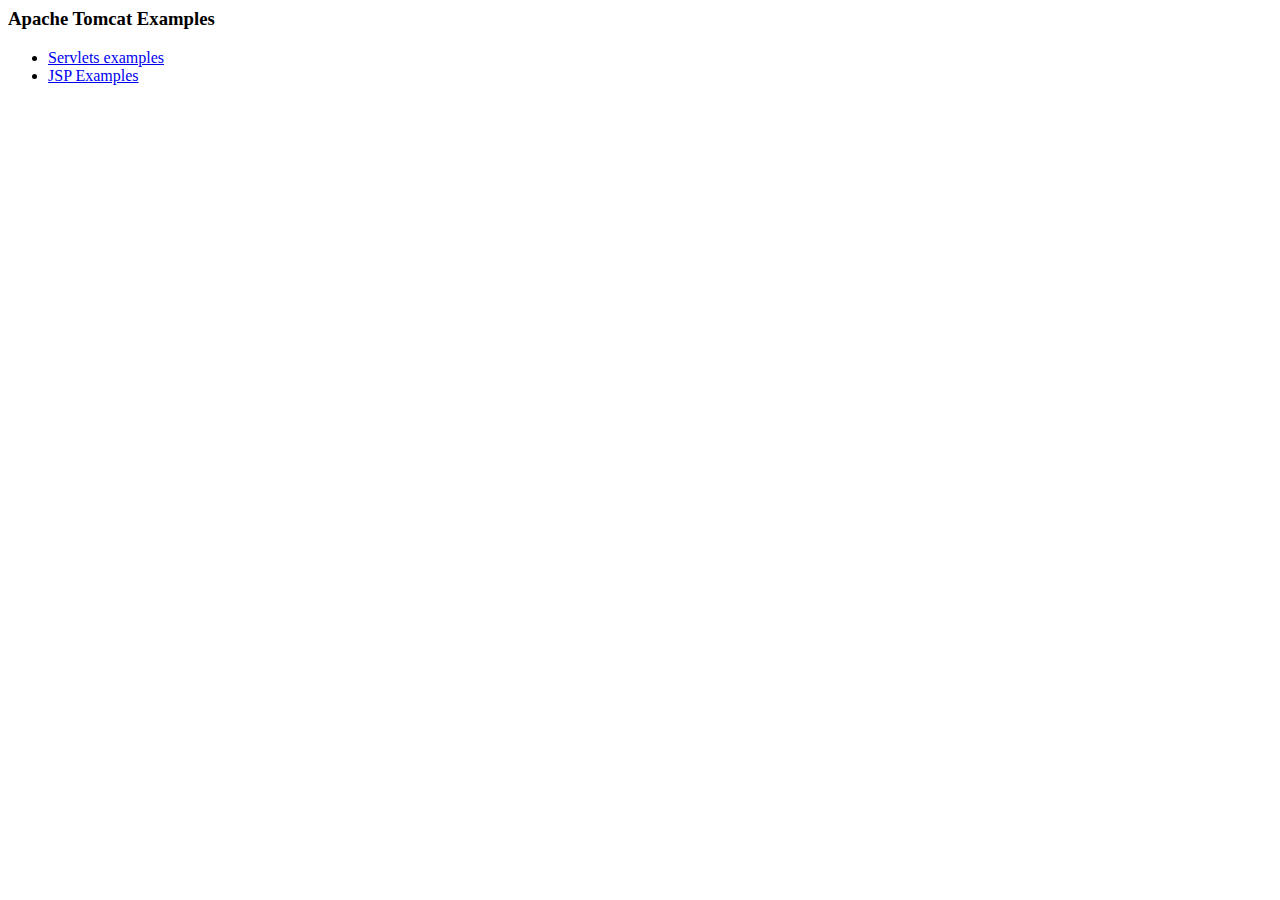
<file: applications/unni/index.html>
<!--
  Licensed to the Apache Software Foundation (ASF) under one or more
  contributor license agreements.  See the NOTICE file distributed with
  this work for additional information regarding copyright ownership.
  The ASF licenses this file to You under the Apache License, Version 2.0
  (the "License"); you may not use this file except in compliance with
  the License.  You may obtain a copy of the License at

      http://www.apache.org/licenses/LICENSE-2.0

  Unless required by applicable law or agreed to in writing, software
  distributed under the License is distributed on an "AS IS" BASIS,
  WITHOUT WARRANTIES OR CONDITIONS OF ANY KIND, either express or implied.
  See the License for the specific language governing permissions and
  limitations under the License.
-->
<!DOCTYPE HTML PUBLIC "-//W3C//DTD HTML 4.0 Transitional//EN">
<HTML><HEAD><TITLE>Apache Tomcat Examples</TITLE>
<META http-equiv=Content-Type content="text/html">
</HEAD>
<BODY>
<P>
<H3>Apache Tomcat Examples</H3>
<P></P>
<ul>
<li><a href="servlets">Servlets examples</a></li>
<li><a href="jsp">JSP Examples</a></li>
</ul>
</BODY></HTML>
</file>
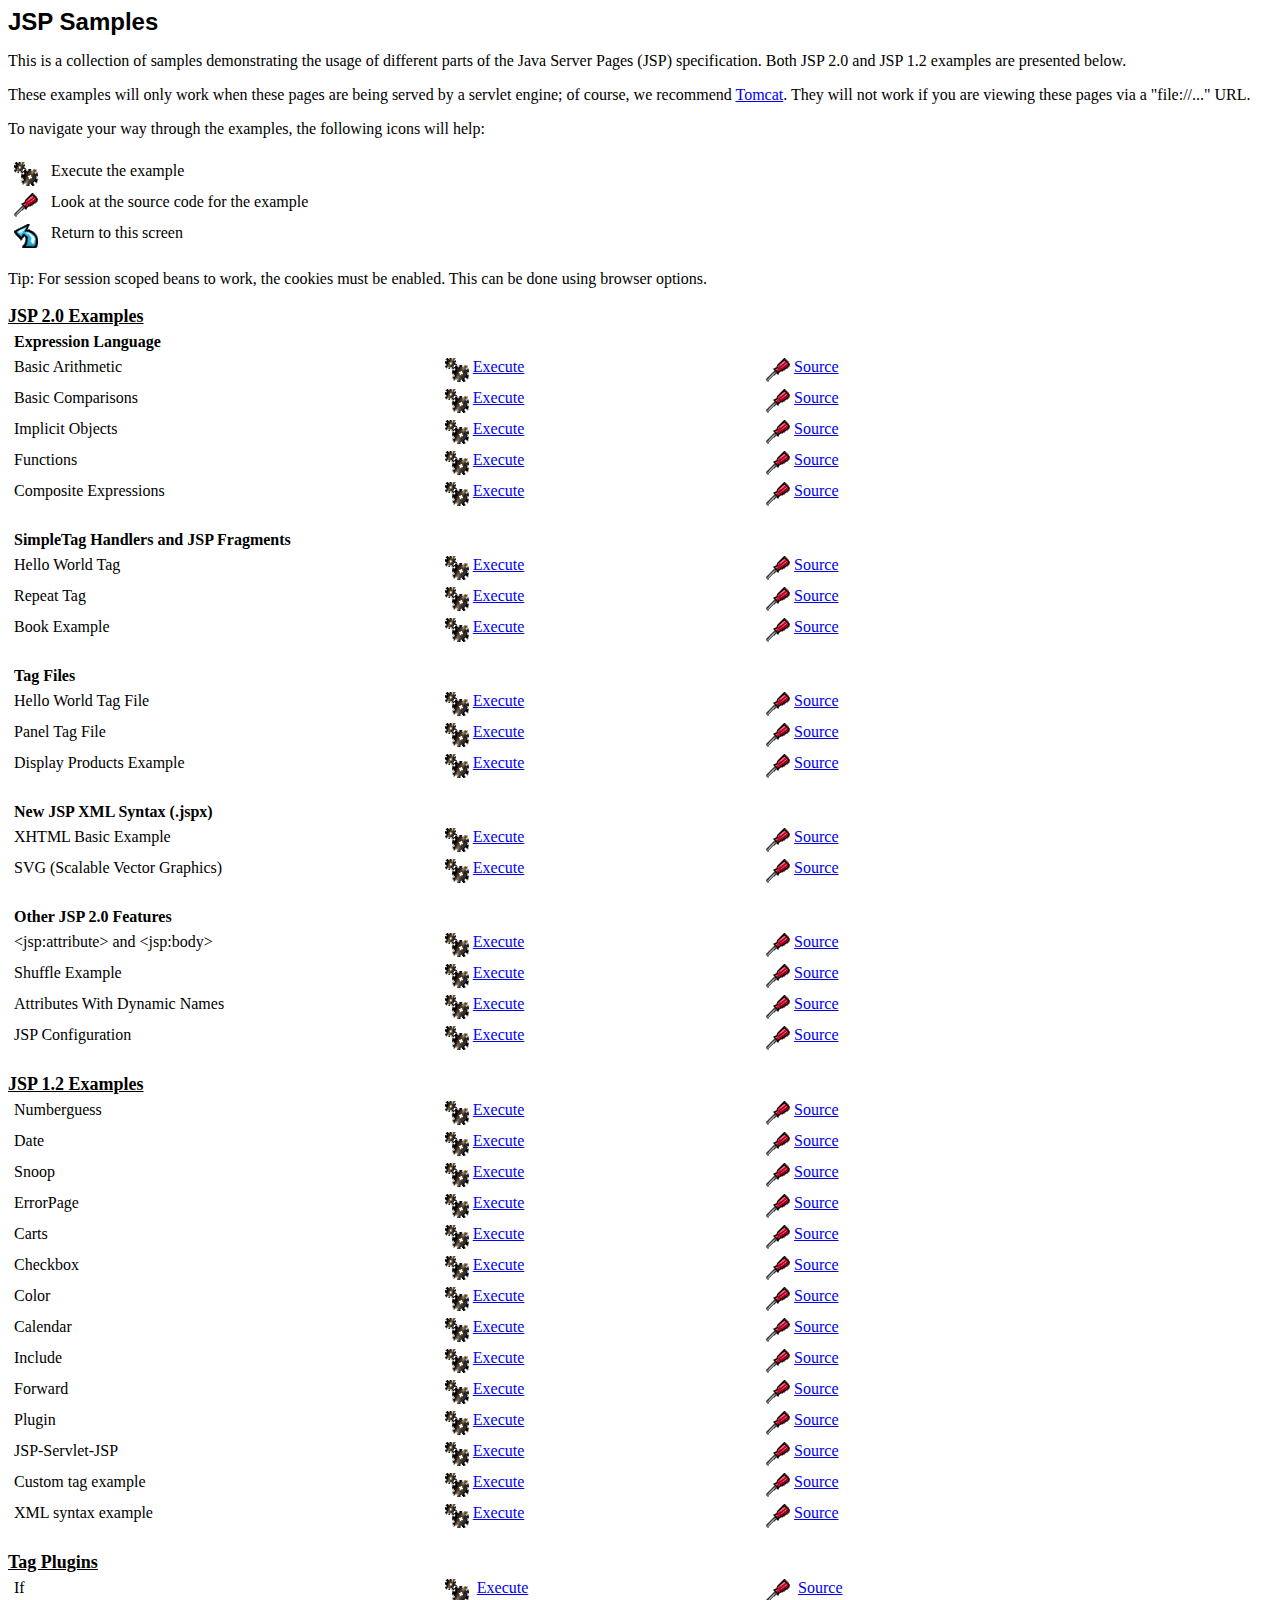
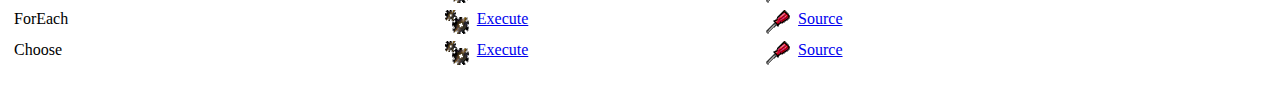
<file: applications/unni/jsp/index.html>
<!doctype html public "-//w3c//dtd html 4.0 transitional//en">
<html>
<!--
 Licensed to the Apache Software Foundation (ASF) under one or more
  contributor license agreements.  See the NOTICE file distributed with
  this work for additional information regarding copyright ownership.
  The ASF licenses this file to You under the Apache License, Version 2.0
  (the "License"); you may not use this file except in compliance with
  the License.  You may obtain a copy of the License at

      http://www.apache.org/licenses/LICENSE-2.0

  Unless required by applicable law or agreed to in writing, software
  distributed under the License is distributed on an "AS IS" BASIS,
  WITHOUT WARRANTIES OR CONDITIONS OF ANY KIND, either express or implied.
  See the License for the specific language governing permissions and
  limitations under the License.
-->
<head>
   <meta http-equiv="Content-Type" content="text/html; charset=iso-8859-1">
   <meta name="GENERATOR" content="Mozilla/4.61 [en] (WinNT; I) [Netscape]">
   <meta name="Author" content="Anil K. Vijendran">
   <title>JSP Examples</title>
</head>
<body bgcolor="#FFFFFF">
<b><font face="Arial, Helvetica, sans-serif"><font size=+2>JSP
Samples</font></font></b>
<p>This is a collection of samples demonstrating the usage of different
parts of the Java Server Pages (JSP) specification.  Both JSP 2.0 and
JSP 1.2 examples are presented below.
<p>These examples will only work when these pages are being served by a
servlet engine; of course, we recommend
<a href="http://tomcat.apache.org/">Tomcat</a>.
They will not work if you are viewing these pages via a
"file://..." URL.
<p>To navigate your way through the examples, the following icons will
help:
<br>&nbsp;
<table BORDER=0 CELLSPACING=5 WIDTH="85%" >
<tr VALIGN=TOP>
<td WIDTH="30"><img SRC="images/execute.gif" ></td>

<td>Execute the example</td>
</tr>

<tr VALIGN=TOP>
<td WIDTH="30"><img SRC="images/code.gif" height=24 width=24></td>

<td>Look at the source code for the example</td>
</tr>

<!--<tr VALIGN=TOP>
<td WIDTH="30"><img SRC="images/read.gif" height=24 width=24></td>

<td>Read more about this feature</td>
-->

</tr>
<tr VALIGN=TOP>
<td WIDTH="30"><img SRC="images/return.gif" height=24 width=24></td>

<td>Return to this screen</td>
</tr>
</table>

<p>Tip: For session scoped beans to work, the cookies must be enabled.
This can be done using browser options.
<br>&nbsp;
<br>
<b><u><font size="+1">JSP 2.0 Examples</font></u></b><br>

<table BORDER=0 CELLSPACING=5 WIDTH="85%" >
<tr valign=TOP>
<td><b>Expression Language</b></td>
</tr>

<tr valign=TOP>
<td>Basic Arithmetic</td>
<td valign=TOP width="30%"><a href="jsp2/el/basic-arithmetic.jsp"><img src="images/execute.gif" hspace=4 border=0  align=top></a><a href="jsp2/el/basic-arithmetic.jsp">Execute</a></td>

<td width="30%"><a href="jsp2/el/basic-arithmetic.html"><img SRC="images/code.gif" HSPACE=4 BORDER=0 height=24 width=24 align=TOP></a><a href="jsp2/el/basic-arithmetic.html">Source</a></td>
</tr>

<tr valign=TOP>
<td>Basic Comparisons</td>
<td valign=TOP width="30%"><a href="jsp2/el/basic-comparisons.jsp"><img src="images/execute.gif" hspace=4 border=0  align=top></a><a href="jsp2/el/basic-comparisons.jsp">Execute</a></td>

<td width="30%"><a href="jsp2/el/basic-comparisons.html"><img SRC="images/code.gif" HSPACE=4 BORDER=0 height=24 width=24 align=TOP></a><a href="jsp2/el/basic-comparisons.html">Source</a></td>
</tr>

<tr valign=TOP>
<td>Implicit Objects</td>
<td valign=TOP width="30%"><a href="jsp2/el/implicit-objects.jsp?foo=bar"><img src="images/execute.gif" hspace=4 border=0  align=top></a><a href="jsp2/el/implicit-objects.jsp?foo=bar">Execute</a></td>

<td width="30%"><a href="jsp2/el/implicit-objects.html"><img SRC="images/code.gif" HSPACE=4 BORDER=0 height=24 width=24 align=TOP></a><a href="jsp2/el/implicit-objects.html">Source</a></td>
</tr>
<tr valign=TOP>

<td>Functions</td>
<td valign=TOP width="30%"><a href="jsp2/el/functions.jsp?foo=JSP+2.0"><img src="images/execute.gif" hspace=4 border=0  align=top></a><a href="jsp2/el/functions.jsp?foo=JSP+2.0">Execute</a></td>

<td width="30%"><a href="jsp2/el/functions.html"><img SRC="images/code.gif" HSPACE=4 BORDER=0 height=24 width=24 align=TOP></a><a href="jsp2/el/functions.html">Source</a></td>
</tr>

<tr valign=TOP>
<td>Composite Expressions</td>
<td valign=TOP width="30%"><a href="jsp2/el/composite.jsp"><img src="images/execute.gif" hspace=4 border=0  align=top></a><a href="jsp2/el/composite.jsp">Execute</a></td>

<td width="30%"><a href="jsp2/el/composite.html"><img SRC="images/code.gif" HSPACE=4 BORDER=0 height=24 width=24 align=TOP></a><a href="jsp2/el/composite.html">Source</a></td>
</tr>


<tr valign=TOP>
<td><br><b>SimpleTag Handlers and JSP Fragments</b></td>
</tr>

<tr valign=TOP>
<td>Hello World Tag</td>
<td valign=TOP width="30%"><a href="jsp2/simpletag/hello.jsp"><img src="images/execute.gif" hspace=4 border=0  align=top></a><a href="jsp2/simpletag/hello.jsp">Execute</a></td>

<td width="30%"><a href="jsp2/simpletag/hello.html"><img SRC="images/code.gif" HSPACE=4 BORDER=0 height=24 width=24 align=TOP></a><a href="jsp2/simpletag/hello.html">Source</a></td>
</tr>

<tr valign=TOP>
<td>Repeat Tag</td>
<td valign=TOP width="30%"><a href="jsp2/simpletag/repeat.jsp"><img src="images/execute.gif" hspace=4 border=0  align=top></a><a href="jsp2/simpletag/repeat.jsp">Execute</a></td>

<td width="30%"><a href="jsp2/simpletag/repeat.html"><img SRC="images/code.gif" HSPACE=4 BORDER=0 height=24 width=24 align=TOP></a><a href="jsp2/simpletag/repeat.html">Source</a></td>
</tr>

<tr valign=TOP>
<td>Book Example</td>
<td valign=TOP width="30%"><a href="jsp2/simpletag/book.jsp"><img src="images/execute.gif" hspace=4 border=0  align=top></a><a href="jsp2/simpletag/book.jsp">Execute</a></td>

<td width="30%"><a href="jsp2/simpletag/book.html"><img SRC="images/code.gif" HSPACE=4 BORDER=0 height=24 width=24 align=TOP></a><a href="jsp2/simpletag/book.html">Source</a></td>
</tr>

<tr valign=TOP>
<td><br><b>Tag Files</b></td>
</tr>

<tr valign=TOP>
<td>Hello World Tag File</td>
<td valign=TOP width="30%"><a href="jsp2/tagfiles/hello.jsp"><img src="images/execute.gif" hspace=4 border=0  align=top></a><a href="jsp2/tagfiles/hello.jsp">Execute</a></td>

<td width="30%"><a href="jsp2/tagfiles/hello.html"><img SRC="images/code.gif" HSPACE=4 BORDER=0 height=24 width=24 align=TOP></a><a href="jsp2/tagfiles/hello.html">Source</a></td>
</tr>

<tr valign=TOP>
<td>Panel Tag File</td>
<td valign=TOP width="30%"><a href="jsp2/tagfiles/panel.jsp"><img src="images/execute.gif" hspace=4 border=0  align=top></a><a href="jsp2/tagfiles/panel.jsp">Execute</a></td>

<td width="30%"><a href="jsp2/tagfiles/panel.html"><img SRC="images/code.gif" HSPACE=4 BORDER=0 height=24 width=24 align=TOP></a><a href="jsp2/tagfiles/panel.html">Source</a></td>
</tr>

<tr valign=TOP>
<td>Display Products Example</td>
<td valign=TOP width="30%"><a href="jsp2/tagfiles/products.jsp"><img src="images/execute.gif" hspace=4 border=0  align=top></a><a href="jsp2/tagfiles/products.jsp">Execute</a></td>

<td width="30%"><a href="jsp2/tagfiles/products.html"><img SRC="images/code.gif" HSPACE=4 BORDER=0 height=24 width=24 align=TOP></a><a href="jsp2/tagfiles/products.html">Source</a></td>
</tr>

<tr valign=TOP>
<td><br><b>New JSP XML Syntax (.jspx)</b></td>
</tr>

<tr valign=TOP>
<td>XHTML Basic Example</td>
<td valign=TOP width="30%"><a href="jsp2/jspx/basic.jspx"><img src="images/execute.gif" hspace=4 border=0  align=top></a><a href="jsp2/jspx/basic.jspx">Execute</a></td>

<td width="30%"><a href="jsp2/jspx/basic.html"><img SRC="images/code.gif" HSPACE=4 BORDER=0 height=24 width=24 align=TOP></a><a href="jsp2/jspx/basic.html">Source</a></td>
</tr>

<tr valign=TOP>
<td>SVG (Scalable Vector Graphics)</td>
<td valign=TOP width="30%"><a href="jsp2/jspx/svgexample.html"><img src="images/execute.gif" hspace=4 border=0  align=top></a><a href="jsp2/jspx/svgexample.html">Execute</a></td>

<td width="30%"><a href="jsp2/jspx/textRotate.html"><img SRC="images/code.gif" HSPACE=4 BORDER=0 height=24 width=24 align=TOP></a><a href="jsp2/jspx/textRotate.html">Source</a></td>
</tr>

<tr valign=TOP>
<td><br><b>Other JSP 2.0 Features</b></td>
</tr>

<tr valign=TOP>
<td>&lt;jsp:attribute&gt; and &lt;jsp:body&gt;</td>
<td valign=TOP width="30%"><a href="jsp2/jspattribute/jspattribute.jsp"><img src="images/execute.gif" hspace=4 border=0  align=top></a><a href="jsp2/jspattribute/jspattribute.jsp">Execute</a></td>

<td width="30%"><a href="jsp2/jspattribute/jspattribute.html"><img SRC="images/code.gif" HSPACE=4 BORDER=0 height=24 width=24 align=TOP></a><a href="jsp2/jspattribute/jspattribute.html">Source</a></td>
</tr>

<tr valign=TOP>
<td>Shuffle Example</td>
<td valign=TOP width="30%"><a href="jsp2/jspattribute/shuffle.jsp"><img src="images/execute.gif" hspace=4 border=0  align=top></a><a href="jsp2/jspattribute/shuffle.jsp">Execute</a></td>

<td width="30%"><a href="jsp2/jspattribute/shuffle.html"><img SRC="images/code.gif" HSPACE=4 BORDER=0 height=24 width=24 align=TOP></a><a href="jsp2/jspattribute/shuffle.html">Source</a></td>
</tr>

<tr valign=TOP>
<td>Attributes With Dynamic Names</td>
<td valign=TOP width="30%"><a href="jsp2/misc/dynamicattrs.jsp"><img src="images/execute.gif" hspace=4 border=0  align=top></a><a href="jsp2/misc/dynamicattrs.jsp">Execute</a></td>

<td width="30%"><a href="jsp2/misc/dynamicattrs.html"><img SRC="images/code.gif" HSPACE=4 BORDER=0 height=24 width=24 align=TOP></a><a href="jsp2/misc/dynamicattrs.html">Source</a></td>
</tr>

<tr valign=TOP>
<td>JSP Configuration</td>
<td valign=TOP width="30%"><a href="jsp2/misc/config.jsp"><img src="images/execute.gif" hspace=4 border=0  align=top></a><a href="jsp2/misc/config.jsp">Execute</a></td>

<td width="30%"><a href="jsp2/misc/config.html"><img SRC="images/code.gif" HSPACE=4 BORDER=0 height=24 width=24 align=TOP></a><a href="jsp2/misc/config.html">Source</a></td>
</tr>

</table>

<br>
<b><u><font size="+1">JSP 1.2 Examples</font></u></b><br>
<table BORDER=0 CELLSPACING=5 WIDTH="85%" >
<tr VALIGN=TOP>
<td>Numberguess&nbsp;</td>

<td VALIGN=TOP WIDTH="30%"><a href="num/numguess.jsp"><img SRC="images/execute.gif" HSPACE=4 BORDER=0  align=TOP></a><a href="num/numguess.jsp">Execute</a></td>

<td WIDTH="30%"><a href="num/numguess.html"><img SRC="images/code.gif" HSPACE=4 BORDER=0 height=24 width=24 align=TOP></a><a href="num/numguess.html">Source</a></td>
</tr>

<tr VALIGN=TOP>
<td>Date&nbsp;</td>

<td VALIGN=TOP WIDTH="30%"><a href="dates/date.jsp"><img SRC="images/execute.gif" HSPACE=4 BORDER=0  align=TOP></a><a href="dates/date.jsp">Execute</a></td>

<td WIDTH="30%"><a href="dates/date.html"><img SRC="images/code.gif" HSPACE=4 BORDER=0 height=24 width=24 align=TOP></a><a href="dates/date.html">Source</a></td>
</tr>

<tr VALIGN=TOP>
<td>Snoop</td>

<td WIDTH="30%"><a href="snp/snoop.jsp"><img SRC="images/execute.gif" HSPACE=4 BORDER=0  align=TOP></a><a href="snp/snoop.jsp">Execute</a></td>

<td WIDTH="30%"><a href="snp/snoop.html"><img SRC="images/code.gif" HSPACE=4 BORDER=0 height=24 width=24 align=TOP></a><a href="snp/snoop.html">Source</a></td>
</tr>

<tr VALIGN=TOP>
<td>ErrorPage&nbsp;</td>

<td WIDTH="30%"><a href="error/error.html"><img SRC="images/execute.gif" HSPACE=4 BORDER=0  align=TOP></a><a href="error/error.html">Execute</a></td>

<td WIDTH="30%"><a href="error/er.html"><img SRC="images/code.gif" HSPACE=4 BORDER=0 height=24 width=24 align=TOP></a><a href="error/er.html">Source</a></td>
</tr>

<tr VALIGN=TOP>
<td>Carts&nbsp;</td>

<td VALIGN=TOP WIDTH="30%"><a href="sessions/carts.html"><img SRC="images/execute.gif" HSPACE=4 BORDER=0  align=TOP></a><a href="sessions/carts.html">Execute</a></td>

<td WIDTH="30%"><a href="sessions/crt.html"><img SRC="images/code.gif" HSPACE=4 BORDER=0 height=24 width=24 align=TOP></a><a href="sessions/crt.html">Source</a></td>
</tr>

<tr VALIGN=TOP>
<td>Checkbox&nbsp;</td>

<td VALIGN=TOP WIDTH="30%"><a href="checkbox/check.html"><img SRC="images/execute.gif" HSPACE=4 BORDER=0  align=TOP></a><a href="checkbox/check.html">Execute</a></td>

<td WIDTH="30%"><a href="checkbox/cresult.html"><img SRC="images/code.gif" HSPACE=4 BORDER=0 height=24 width=24 align=TOP></a><a href="checkbox/cresult.html">Source</a></td>
</tr>

<tr VALIGN=TOP>
<td>Color&nbsp;</td>

<td VALIGN=TOP WIDTH="30%"><a href="colors/colors.html"><img SRC="images/execute.gif" HSPACE=4 BORDER=0  align=TOP></a><a href="colors/colors.html">Execute</a></td>

<td WIDTH="30%"><a href="colors/clr.html"><img SRC="images/code.gif" HSPACE=4 BORDER=0 height=24 width=24 align=TOP></a><a href="colors/clr.html">Source</a></td>
</tr>

<tr VALIGN=TOP>
<td>Calendar&nbsp;</td>

<td WIDTH="30%"><a href="cal/login.html"><img SRC="images/execute.gif" HSPACE=4 BORDER=0  align=TOP></a><a href="cal/login.html">Execute</a></td>

<td WIDTH="30%"><a href="cal/calendar.html"><img SRC="images/code.gif" HSPACE=4 BORDER=0 height=24 width=24 align=TOP></a><a href="cal/calendar.html">Source</a></td>
</tr>

<tr VALIGN=TOP>
<td>Include&nbsp;</td>

<td VALIGN=TOP WIDTH="30%"><a href="include/include.jsp"><img SRC="images/execute.gif" HSPACE=4 BORDER=0  align=TOP></a><a href="include/include.jsp">Execute</a></td>

<td WIDTH="30%"><a href="include/inc.html"><img SRC="images/code.gif" HSPACE=4 BORDER=0 height=24 width=24 align=TOP></a><a href="include/inc.html">Source</a></td>
</tr>

<tr VALIGN=TOP>
<td>Forward&nbsp;</td>

<td VALIGN=TOP WIDTH="30%"><a href="forward/forward.jsp"><img SRC="images/execute.gif" HSPACE=4 BORDER=0  align=TOP></a><a href="forward/forward.jsp">Execute</a></td>

<td WIDTH="30%"><a href="forward/fwd.html"><img SRC="images/code.gif" HSPACE=4 BORDER=0 height=24 width=24 align=TOP></a><a href="forward/fwd.html">Source</a></td>
</tr>

<tr VALIGN=TOP>
<td>Plugin&nbsp;</td>

<td VALIGN=TOP WIDTH="30%"><a href="plugin/plugin.jsp"><img SRC="images/execute.gif" HSPACE=4 BORDER=0  align=TOP></a><a href="plugin/plugin.jsp">Execute</a></td>

<td WIDTH="30%"><a href="plugin/plugin.html"><img SRC="images/code.gif" HSPACE=4 BORDER=0 height=24 width=24 align=TOP></a><a href="plugin/plugin.html">Source</a></td>
</tr>

<tr VALIGN=TOP>
<td>JSP-Servlet-JSP&nbsp;</td>

<td VALIGN=TOP WIDTH="30%"><a href="jsptoserv/jsptoservlet.jsp"><img SRC="images/execute.gif" HSPACE=4 BORDER=0  align=TOP></a><a href="jsptoserv/jsptoservlet.jsp">Execute</a></td>

<td WIDTH="30%"><a href="jsptoserv/jts.html"><img SRC="images/code.gif" HSPACE=4 BORDER=0 height=24 width=24 align=TOP></a><a href="jsptoserv/jts.html">Source</a></td>
</tr>

<tr VALIGN=TOP>
<td>Custom tag example</td>

<td VALIGN=TOP WIDTH="30%"><a href="simpletag/foo.jsp"><img SRC="images/execute.gif" HSPACE=4 BORDER=0  align=TOP></a><a href="simpletag/foo.jsp">Execute</a></td>

<td WIDTH="30%"><a href="simpletag/foo.html"><img SRC="images/code.gif" HSPACE=4 BORDER=0 height=24 width=24 align=TOP></a><a href="simpletag/foo.html">Source</a></td>
</tr>

<tr valign=TOP>
<td>XML syntax example</td>
<td valign=TOP width="30%"><a href="xml/xml.jsp"><img src="images/execute.gif" hspace=4 border=0  align=top></a><a href="xml/xml.jsp">Execute</a></td>

<td width="30%"><a href="xml/xml.html"><img SRC="images/code.gif" HSPACE=4 BORDER=0 height=24 width=24 align=TOP></a><a href="xml/xml.html">Source</a></td>
</tr>

</table>

<br/>
<b><u><font size="+1">Tag Plugins</font></u></b><br>
<table BORDER=0 CELLSPACING=5 WIDTH="85%" >

<tr VALIGN=TOP>
  <td>If&nbsp;</td>
  <td VALIGN=TOP WIDTH="30%">
    <a href="tagplugin/if.jsp"><img SRC="images/execute.gif" HSPACE=4 BORDER=0
align=TOP></a>
    <a href="tagplugin/if.jsp">Execute</a>
  </td>
  <td WIDTH="30%">
    <a href="tagplugin/if.html"><img SRC="images/code.gif" HSPACE=4 BORDER=0 hei
ght=24 width=24 align=TOP></a>
    <a href="tagplugin/if.html">Source</a>
  </td>
</tr>

<tr VALIGN=TOP>
  <td>ForEach&nbsp;</td>
  <td VALIGN=TOP WIDTH="30%">
    <a href="tagplugin/foreach.jsp"><img SRC="images/execute.gif" HSPACE=4 BORDER=0
align=TOP></a>
    <a href="tagplugin/foreach.jsp">Execute</a>
  </td>
  <td WIDTH="30%">
    <a href="tagplugin/foreach.html"><img SRC="images/code.gif" HSPACE=4 BORDER=0 hei
ght=24 width=24 align=TOP></a>
    <a href="tagplugin/foreach.html">Source</a>
  </td>
</tr>

<tr VALIGN=TOP>
  <td>Choose&nbsp;</td>
  <td VALIGN=TOP WIDTH="30%">
    <a href="tagplugin/choose.jsp"><img SRC="images/execute.gif" HSPACE=4 BORDER=0  align=TOP></a>
    <a href="tagplugin/choose.jsp">Execute</a>
  </td>
  <td WIDTH="30%">
    <a href="tagplugin/choose.html"><img SRC="images/code.gif" HSPACE=4 BORDER=0 height=24 width=24 align=TOP></a>
    <a href="tagplugin/choose.html">Source</a>
  </td>
</tr>

</table>

</body>
</html>
</file>
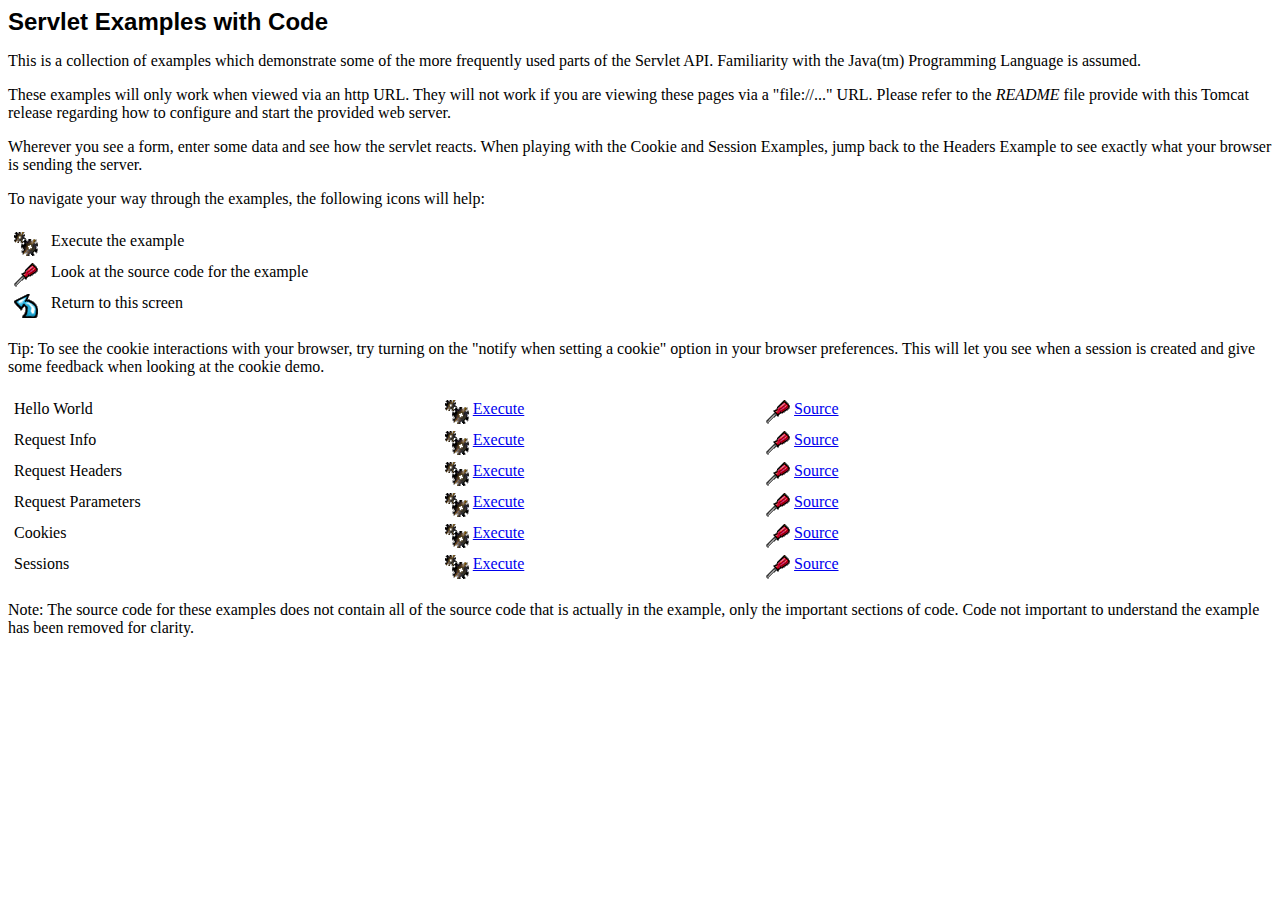
<file: applications/unni/servlets/index.html>
<!--
 Licensed to the Apache Software Foundation (ASF) under one or more
  contributor license agreements.  See the NOTICE file distributed with
  this work for additional information regarding copyright ownership.
  The ASF licenses this file to You under the Apache License, Version 2.0
  (the "License"); you may not use this file except in compliance with
  the License.  You may obtain a copy of the License at

      http://www.apache.org/licenses/LICENSE-2.0

  Unless required by applicable law or agreed to in writing, software
  distributed under the License is distributed on an "AS IS" BASIS,
  WITHOUT WARRANTIES OR CONDITIONS OF ANY KIND, either express or implied.
  See the License for the specific language governing permissions and
  limitations under the License.
-->
<!doctype html public "-//w3c//dtd html 4.0 transitional//en">
<html>
<head>
   <meta http-equiv="Content-Type" content="text/html; charset=iso-8859-1">
   <meta name="GENERATOR" content="Mozilla/4.61 [en] (WinNT; I) [Netscape]">
   <meta name="Author" content="Anil K. Vijendran">
   <title>Servlet Examples</title>
</head>
<body bgcolor="#FFFFFF">
<b><font face="Arial, Helvetica, sans-serif"><font size=+2>Servlet
Examples with Code</font></font></b>
<p>This is a collection of examples which demonstrate some of the more
frequently used parts of the Servlet API. Familiarity with the Java(tm)
Programming Language is assumed.
<p>These examples will only work when viewed via an http URL. They will
not work if you are viewing these pages via a "file://..." URL. Please
refer to the <i>README</i> file provide with this Tomcat release regarding
how to configure and start the provided web server.
<p>Wherever you see a form, enter some data and see how the servlet reacts.
When playing with the Cookie and Session Examples, jump back to the Headers
Example to see exactly what your browser is sending the server.
<p>To navigate your way through the examples, the following icons will
help:
<br>&nbsp;
<table BORDER=0 CELLSPACING=5 WIDTH="85%" >
<tr VALIGN=TOP>
<td WIDTH="30"><img SRC="images/execute.gif" ></td>

<td>Execute the example</td>
</tr>

<tr VALIGN=TOP>
<td WIDTH="30"><img SRC="images/code.gif" height=24 width=24></td>

<td>Look at the source code for the example</td>
</tr>

<tr VALIGN=TOP>
<td WIDTH="30"><img SRC="images/return.gif" height=24 width=24></td>

<td>Return to this screen</td>
</tr>
</table>

<p>Tip: To see the cookie interactions with your browser, try turning on
the "notify when setting a cookie" option in your browser preferences.
This will let you see when a session is created and give some feedback
when looking at the cookie demo.
<br>&nbsp;
<table BORDER=0 CELLSPACING=5 WIDTH="85%" >
<tr VALIGN=TOP>
<td>Hello World</td>

<td VALIGN=TOP WIDTH="30%"><a href="servlet/HelloWorldExample"><img SRC="images/execute.gif" HSPACE=4 BORDER=0  align=TOP></a><a href="servlet/HelloWorldExample">Execute</a></td>

<td WIDTH="30%"><a href="helloworld.html"><img SRC="images/code.gif" HSPACE=4 BORDER=0 height=24 width=24 align=TOP></a><a href="helloworld.html">Source</a></td>
</tr>

<tr VALIGN=TOP>
<td>Request Info</td>

<td WIDTH="30%"><a href="servlet/RequestInfoExample"><img SRC="images/execute.gif" HSPACE=4 BORDER=0  align=TOP></a><a href="servlet/RequestInfoExample">Execute</a></td>

<td WIDTH="30%"><a href="reqinfo.html"><img SRC="images/code.gif" HSPACE=4 BORDER=0 height=24 width=24 align=TOP></a><a href="reqinfo.html">Source</a></td>
</tr>

<tr VALIGN=TOP>
<td>Request Headers</td>

<td WIDTH="30%"><a href="servlet/RequestHeaderExample"><img SRC="images/execute.gif" HSPACE=4 BORDER=0  align=TOP></a><a href="servlet/RequestHeaderExample">Execute</a></td>

<td WIDTH="30%"><a href="reqheaders.html"><img SRC="images/code.gif" HSPACE=4 BORDER=0 height=24 width=24 align=TOP></a><a href="reqheaders.html">Source</a></td>
</tr>

<tr VALIGN=TOP>
<td>Request Parameters</td>

<td WIDTH="30%"><a href="servlet/RequestParamExample"><img SRC="images/execute.gif" HSPACE=4 BORDER=0  align=TOP></a><a href="servlet/RequestParamExample">Execute</a></td>

<td WIDTH="30%"><a href="reqparams.html"><img SRC="images/code.gif" HSPACE=4 BORDER=0 height=24 width=24 align=TOP></a><a href="reqparams.html">Source</a></td>
</tr>

<tr VALIGN=TOP>
<td>Cookies</td>

<td WIDTH="30%"><a href="servlet/CookieExample"><img SRC="images/execute.gif" HSPACE=4 BORDER=0  align=TOP></a><a href="servlet/CookieExample">Execute</a></td>

<td WIDTH="30%"><a href="cookies.html"><img SRC="images/code.gif" HSPACE=4 BORDER=0 height=24 width=24 align=TOP></a><a href="cookies.html">Source</a></td>
</tr>

<tr VALIGN=TOP>
<td>Sessions</td>

<td WIDTH="30%"><a href="servlet/SessionExample"><img SRC="images/execute.gif" HSPACE=4 BORDER=0  align=TOP></a><a href="servlet/SessionExample">Execute</a></td>

<td WIDTH="30%"><a href="sessions.html"><img SRC="images/code.gif" HSPACE=4 BORDER=0 height=24 width=24 align=TOP></a><a href="sessions.html">Source</a></td>
</tr>
</table>

<p>Note: The source code for these examples does not contain all of the
source code that is actually in the example, only the important sections
of code. Code not important to understand the example has been removed
for clarity.
</body>
</html>
</file>
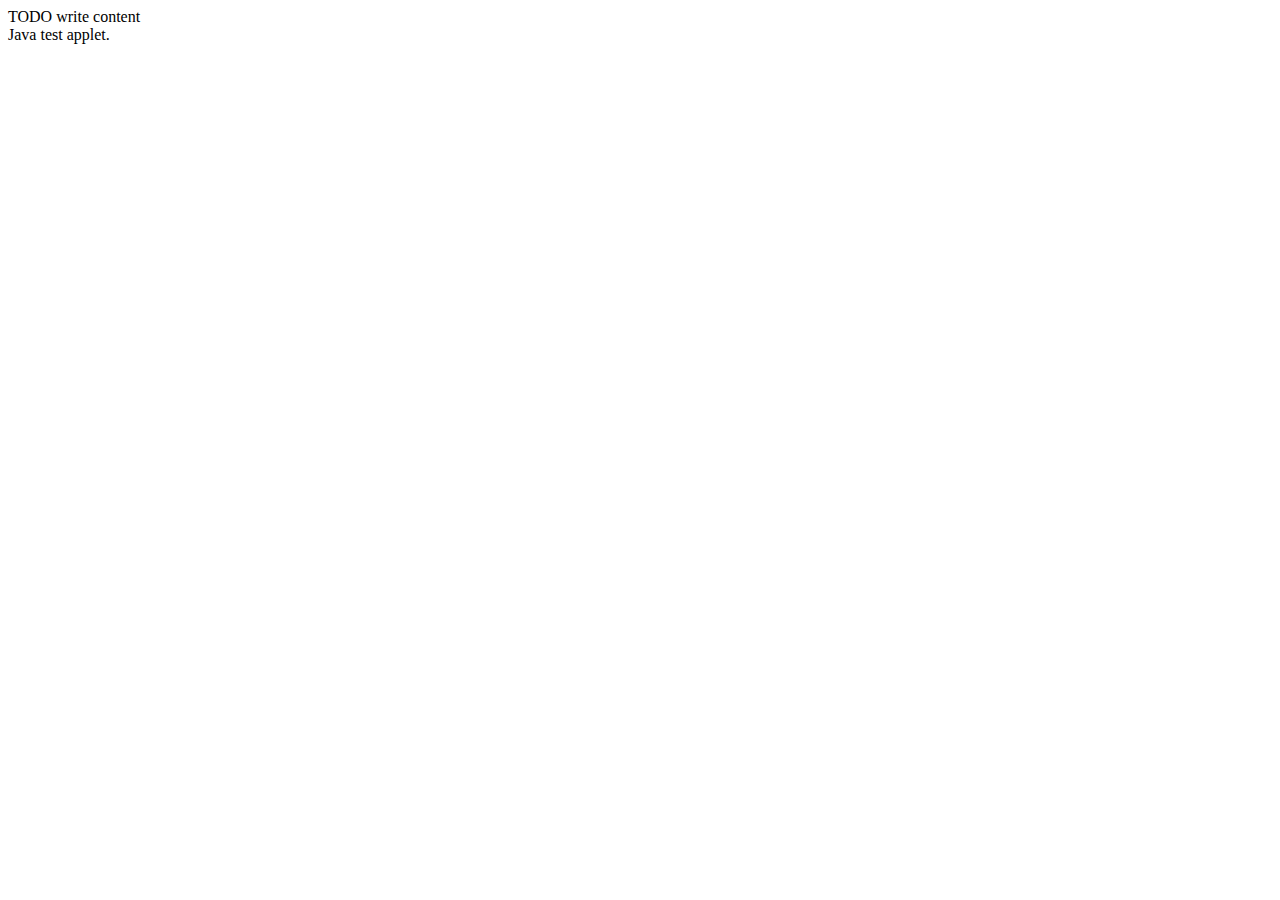
<file: applications/unni/jsp/applet.html>
<!--
To change this template, choose Tools | Templates
and open the template in the editor.
-->
<!DOCTYPE html>
<html>
    <head>
        <title></title>
        <meta http-equiv="Content-Type" content="text/html; charset=UTF-8">
    </head>
    <body>
        <div>TODO write content</div>
  <applet code="card.demo.DumbGame.class" width="1000" height="700" archive="Card.jar">
            Java test applet.
 </applet>

    </body>
</html>
</file>
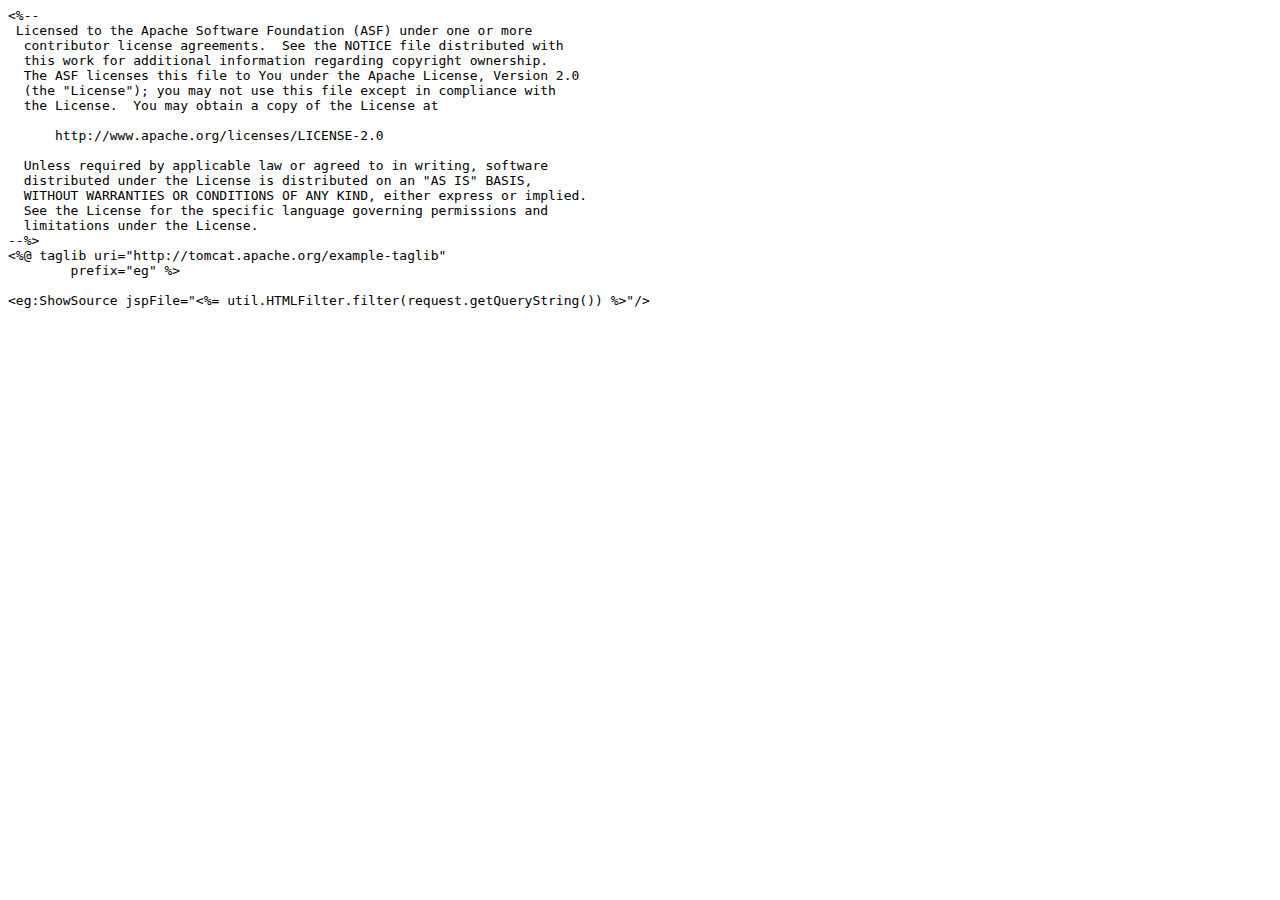
<file: applications/unni/jsp/source.jsp.html>
<html><body><pre>
&lt;%--
 Licensed to the Apache Software Foundation (ASF) under one or more
  contributor license agreements.  See the NOTICE file distributed with
  this work for additional information regarding copyright ownership.
  The ASF licenses this file to You under the Apache License, Version 2.0
  (the "License"); you may not use this file except in compliance with
  the License.  You may obtain a copy of the License at

      http://www.apache.org/licenses/LICENSE-2.0

  Unless required by applicable law or agreed to in writing, software
  distributed under the License is distributed on an "AS IS" BASIS,
  WITHOUT WARRANTIES OR CONDITIONS OF ANY KIND, either express or implied.
  See the License for the specific language governing permissions and
  limitations under the License.
--%>
&lt;%@ taglib uri="http://tomcat.apache.org/example-taglib"
        prefix="eg" %>

&lt;eg:ShowSource jspFile="&lt;%= util.HTMLFilter.filter(request.getQueryString()) %>"/>
</pre></body></html>
</file>
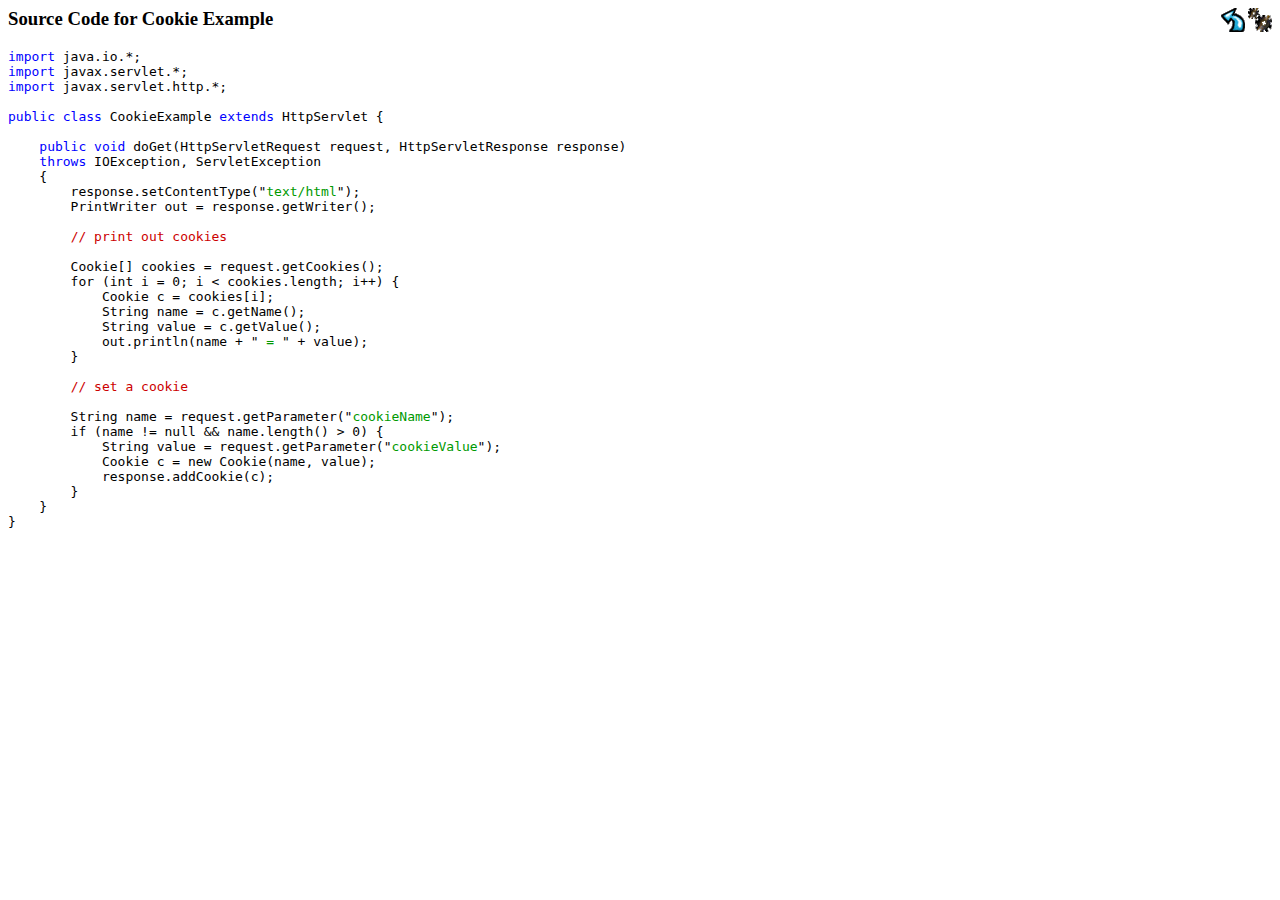
<file: applications/unni/servlets/cookies.html>
<!--
 Licensed to the Apache Software Foundation (ASF) under one or more
  contributor license agreements.  See the NOTICE file distributed with
  this work for additional information regarding copyright ownership.
  The ASF licenses this file to You under the Apache License, Version 2.0
  (the "License"); you may not use this file except in compliance with
  the License.  You may obtain a copy of the License at

      http://www.apache.org/licenses/LICENSE-2.0

  Unless required by applicable law or agreed to in writing, software
  distributed under the License is distributed on an "AS IS" BASIS,
  WITHOUT WARRANTIES OR CONDITIONS OF ANY KIND, either express or implied.
  See the License for the specific language governing permissions and
  limitations under the License.
-->
<html>
<head>
<title>Untitled Document</title>
<meta http-equiv="Content-Type" content="text/html; charset=iso-8859-1">
</head>

<body bgcolor="#FFFFFF">
<p><font color="#0000FF"><a href="servlet/CookieExample"><img src="images/execute.gif" align="right" border="0"></a><a href="index.html"><img src="images/return.gif" width="24" height="24" align="right" border="0"></a></font></p>
<h3>Source Code for Cookie Example<font color="#0000FF"><br>
  </font> </h3>
<font color="#0000FF"></font>
<pre><font color="#0000FF">import</font> java.io.*;
<font color="#0000FF">import</font> javax.servlet.*;
<font color="#0000FF">import</font> javax.servlet.http.*;

<font color="#0000FF">public class</font> CookieExample <font color="#0000FF">extends</font> HttpServlet {

    <font color="#0000FF">public void</font> doGet(HttpServletRequest request, HttpServletResponse response)
    <font color="#0000FF">throws</font> IOException, ServletException
    {
        response.setContentType(&quot;<font color="#009900">text/html</font>&quot;);
        PrintWriter out = response.getWriter();

        <font color="#CC0000">// print out cookies</font>

        Cookie[] cookies = request.getCookies();
        for (int i = 0; i &lt; cookies.length; i++) {
            Cookie c = cookies[i];
            String name = c.getName();
            String value = c.getValue();
            out.println(name + &quot;<font color="#009900"> = </font>&quot; + value);
        }

        <font color="#CC0000">// set a cookie</font>

        String name = request.getParameter(&quot;<font color="#009900">cookieName</font>&quot;);
        if (name != null &amp;&amp; name.length() &gt; 0) {
            String value = request.getParameter(&quot;<font color="#009900">cookieValue</font>&quot;);
            Cookie c = new Cookie(name, value);
            response.addCookie(c);
        }
    }
}</pre>
</body>
</html>
</file>
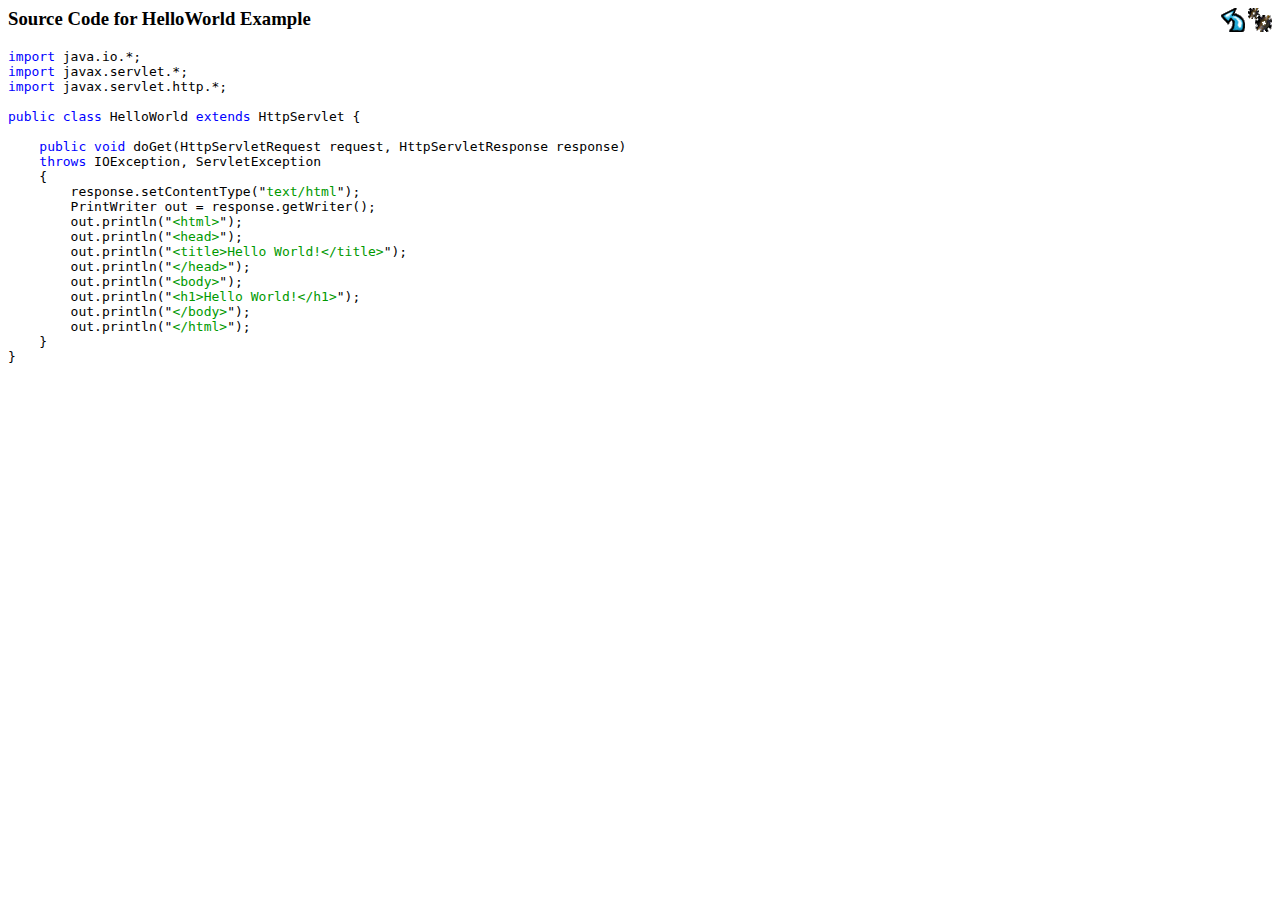
<file: applications/unni/servlets/helloworld.html>
<!--
 Licensed to the Apache Software Foundation (ASF) under one or more
  contributor license agreements.  See the NOTICE file distributed with
  this work for additional information regarding copyright ownership.
  The ASF licenses this file to You under the Apache License, Version 2.0
  (the "License"); you may not use this file except in compliance with
  the License.  You may obtain a copy of the License at

      http://www.apache.org/licenses/LICENSE-2.0

  Unless required by applicable law or agreed to in writing, software
  distributed under the License is distributed on an "AS IS" BASIS,
  WITHOUT WARRANTIES OR CONDITIONS OF ANY KIND, either express or implied.
  See the License for the specific language governing permissions and
  limitations under the License.
-->
<html>
<head>
<title>Untitled Document</title>
<meta http-equiv="Content-Type" content="text/html; charset=iso-8859-1">
</head>

<body bgcolor="#FFFFFF">
<p><font color="#0000FF"><a href="servlet/HelloWorldExample"><img src="images/execute.gif" align="right" border="0"></a><a href="index.html"><img src="images/return.gif" width="24" height="24" align="right" border="0"></a></font></p>
<h3>Source Code for HelloWorld Example<font color="#0000FF"><br>
  </font> </h3>
<font color="#0000FF"></font>
<pre><font color="#0000FF">import</font> java.io.*;
<font color="#0000FF">import</font> javax.servlet.*;
<font color="#0000FF">import</font> javax.servlet.http.*;

<font color="#0000FF">public class</font> HelloWorld <font color="#0000FF">extends</font> HttpServlet {

    <font color="#0000FF">public void</font> doGet(HttpServletRequest request, HttpServletResponse response)
    <font color="#0000FF">throws</font> IOException, ServletException
    {
        response.setContentType(&quot;<font color="#009900">text/html</font>&quot;);
        PrintWriter out = response.getWriter();
        out.println(&quot;<font color="#009900">&lt;html&gt;</font>&quot;);
        out.println(&quot;<font color="#009900">&lt;head&gt;</font>&quot;);
        out.println(&quot;<font color="#009900">&lt;title&gt;Hello World!&lt;/title&gt;</font>&quot;);
        out.println(&quot;<font color="#009900">&lt;/head&gt;</font>&quot;);
        out.println(&quot;<font color="#009900">&lt;body&gt;</font>&quot;);
        out.println(&quot;<font color="#009900">&lt;h1&gt;Hello World!&lt;/h1&gt;</font>&quot;);
        out.println(&quot;<font color="#009900">&lt;/body&gt;</font>&quot;);
        out.println(&quot;<font color="#009900">&lt;/html&gt;</font>&quot;);
    }
}</pre>
</body>
</html>
</file>
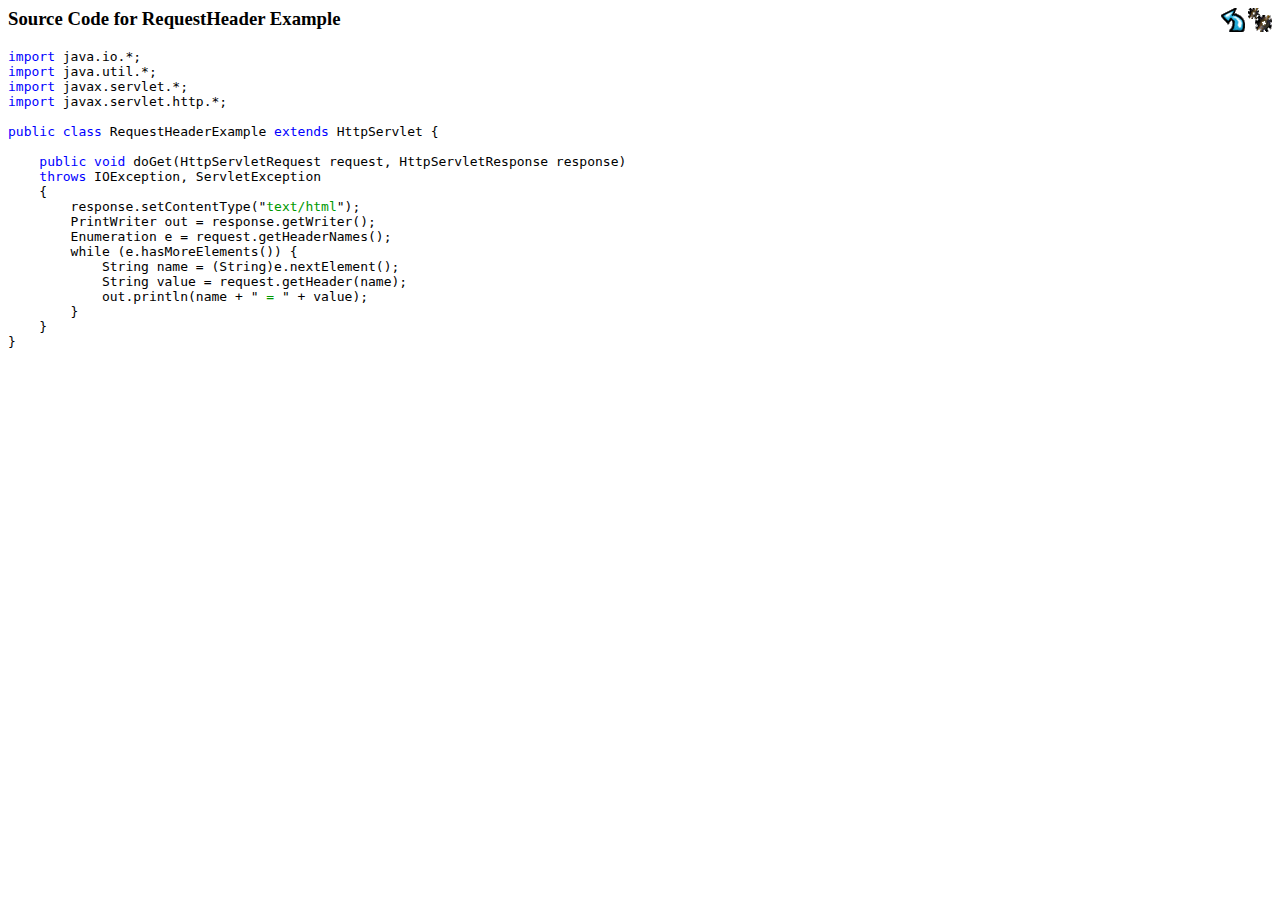
<file: applications/unni/servlets/reqheaders.html>
<!--
 Licensed to the Apache Software Foundation (ASF) under one or more
  contributor license agreements.  See the NOTICE file distributed with
  this work for additional information regarding copyright ownership.
  The ASF licenses this file to You under the Apache License, Version 2.0
  (the "License"); you may not use this file except in compliance with
  the License.  You may obtain a copy of the License at

      http://www.apache.org/licenses/LICENSE-2.0

  Unless required by applicable law or agreed to in writing, software
  distributed under the License is distributed on an "AS IS" BASIS,
  WITHOUT WARRANTIES OR CONDITIONS OF ANY KIND, either express or implied.
  See the License for the specific language governing permissions and
  limitations under the License.
-->
<html>
<head>
<title>Untitled Document</title>
<meta http-equiv="Content-Type" content="text/html; charset=iso-8859-1">
</head>

<body bgcolor="#FFFFFF">
<p><font color="#0000FF"><a href="servlet/RequestHeaderExample"><img src="images/execute.gif" align="right" border="0"></a><a href="index.html"><img src="images/return.gif" width="24" height="24" align="right" border="0"></a></font></p>
<h3>Source Code for RequestHeader Example<font color="#0000FF"><br>
  </font> </h3>
<font color="#0000FF"></font>
<pre><font color="#0000FF">import</font> java.io.*;
<font color="#0000FF">import</font> java.util.*;
<font color="#0000FF">import</font> javax.servlet.*;
<font color="#0000FF">import</font> javax.servlet.http.*;

<font color="#0000FF">public class</font> RequestHeaderExample <font color="#0000FF">extends</font> HttpServlet {

    <font color="#0000FF">public void</font> doGet(HttpServletRequest request, HttpServletResponse response)
    <font color="#0000FF">throws</font> IOException, ServletException
    {
        response.setContentType(&quot;<font color="#009900">text/html</font>&quot;);
        PrintWriter out = response.getWriter();
        Enumeration e = request.getHeaderNames();
        while (e.hasMoreElements()) {
            String name = (String)e.nextElement();
            String value = request.getHeader(name);
            out.println(name + &quot;<font color="#009900"> = </font>&quot; + value);
        }
    }
}</pre>
</body>
</html>
</file>
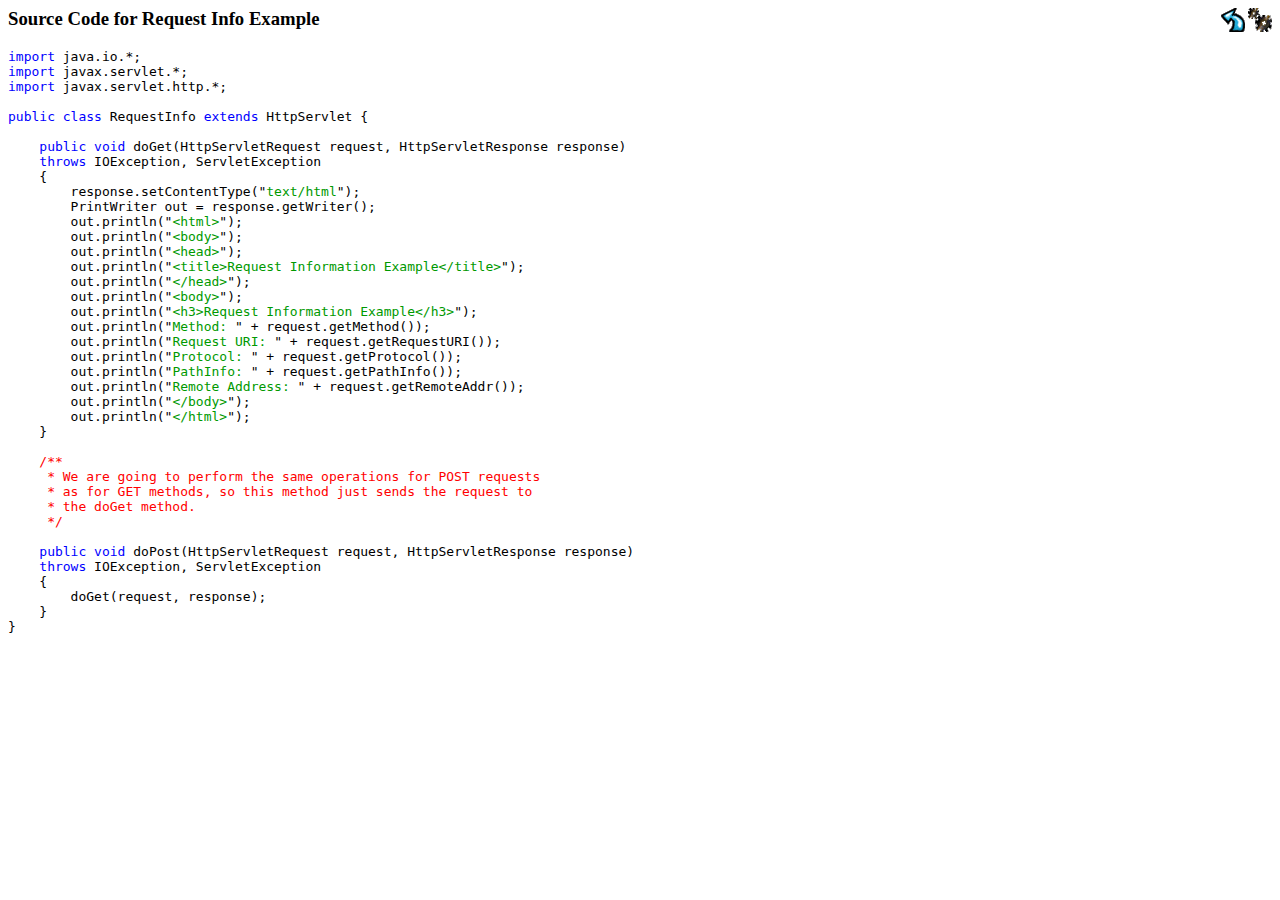
<file: applications/unni/servlets/reqinfo.html>
<!--
 Licensed to the Apache Software Foundation (ASF) under one or more
  contributor license agreements.  See the NOTICE file distributed with
  this work for additional information regarding copyright ownership.
  The ASF licenses this file to You under the Apache License, Version 2.0
  (the "License"); you may not use this file except in compliance with
  the License.  You may obtain a copy of the License at

      http://www.apache.org/licenses/LICENSE-2.0

  Unless required by applicable law or agreed to in writing, software
  distributed under the License is distributed on an "AS IS" BASIS,
  WITHOUT WARRANTIES OR CONDITIONS OF ANY KIND, either express or implied.
  See the License for the specific language governing permissions and
  limitations under the License.
-->
<html>
<head>
<title>Untitled Document</title>
<meta http-equiv="Content-Type" content="text/html; charset=iso-8859-1">
</head>

<body bgcolor="#FFFFFF">
<p><font color="#0000FF"><a href="servlet/RequestInfoExample"><img src="images/execute.gif" align="right" border="0"></a><a href="index.html"><img src="images/return.gif" width="24" height="24" align="right" border="0"></a></font></p>
<h3>Source Code for Request Info Example<font color="#0000FF"><br>
  </font> </h3>
<font color="#0000FF"></font>
<pre><font color="#0000FF">import</font> java.io.*;
<font color="#0000FF">import</font> javax.servlet.*;
<font color="#0000FF">import</font> javax.servlet.http.*;

<font color="#0000FF">public class</font> RequestInfo <font color="#0000FF">extends</font> HttpServlet {

    <font color="#0000FF">public void</font> doGet(HttpServletRequest request, HttpServletResponse response)
    <font color="#0000FF">throws</font> IOException, ServletException
    {
        response.setContentType(&quot;<font color="#009900">text/html</font>&quot;);
        PrintWriter out = response.getWriter();
        out.println(&quot;<font color="#009900">&lt;html&gt;</font>&quot;);
        out.println(&quot;<font color="#009900">&lt;body&gt;</font>&quot;);
        out.println(&quot;<font color="#009900">&lt;head&gt;</font>&quot;);
        out.println(&quot;<font color="#009900">&lt;title&gt;Request Information Example&lt;/title&gt;</font>&quot;);
        out.println(&quot;<font color="#009900">&lt;/head&gt;</font>&quot;);
        out.println(&quot;<font color="#009900">&lt;body&gt;</font>&quot;);
        out.println(&quot;<font color="#009900">&lt;h3&gt;Request Information Example&lt;/h3&gt;</font>&quot;);
        out.println(&quot;<font color="#009900">Method: </font>&quot; + request.getMethod());
        out.println(&quot;<font color="#009900">Request URI: </font>&quot; + request.getRequestURI());
        out.println(&quot;<font color="#009900">Protocol: </font>&quot; + request.getProtocol());
        out.println(&quot;<font color="#009900">PathInfo: </font>&quot; + request.getPathInfo());
        out.println(&quot;<font color="#009900">Remote Address: </font>&quot; + request.getRemoteAddr());
        out.println(&quot;<font color="#009900">&lt;/body&gt;</font>&quot;);
        out.println(&quot;<font color="#009900">&lt;/html&gt;</font>&quot;);
    }

<font color="#FF0000">    /**
     * We are going to perform the same operations for POST requests
     * as for GET methods, so this method just sends the request to
     * the doGet method.
     */</font>

    <font color="#0000FF">public void</font> doPost(HttpServletRequest request, HttpServletResponse response)
    <font color="#0000FF">throws</font> IOException, ServletException
    {
        doGet(request, response);
    }
}</pre>
</body>
</html>
</file>
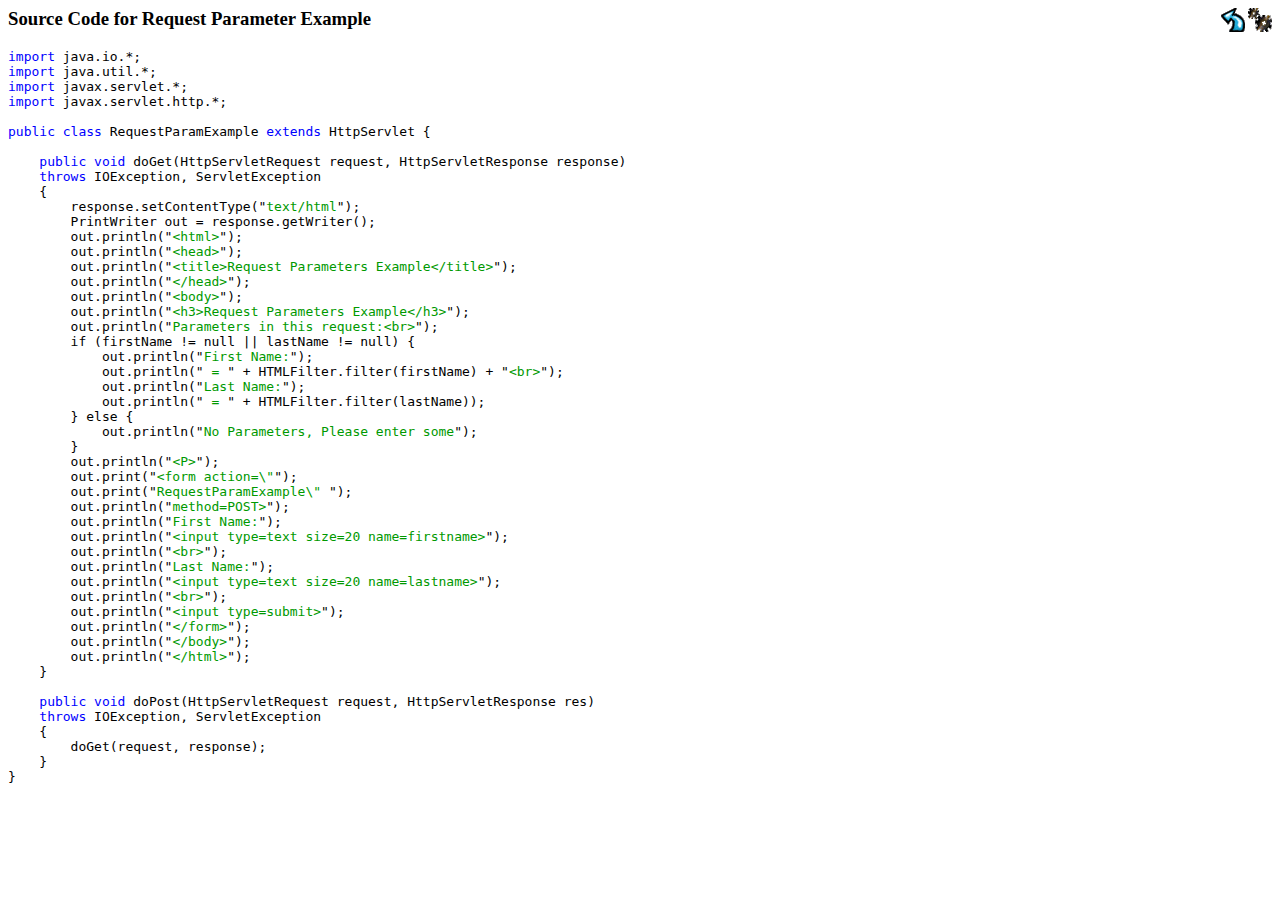
<file: applications/unni/servlets/reqparams.html>
<!--
 Licensed to the Apache Software Foundation (ASF) under one or more
  contributor license agreements.  See the NOTICE file distributed with
  this work for additional information regarding copyright ownership.
  The ASF licenses this file to You under the Apache License, Version 2.0
  (the "License"); you may not use this file except in compliance with
  the License.  You may obtain a copy of the License at

      http://www.apache.org/licenses/LICENSE-2.0

  Unless required by applicable law or agreed to in writing, software
  distributed under the License is distributed on an "AS IS" BASIS,
  WITHOUT WARRANTIES OR CONDITIONS OF ANY KIND, either express or implied.
  See the License for the specific language governing permissions and
  limitations under the License.
-->
<html>
<head>
<title>Untitled Document</title>
<meta http-equiv="Content-Type" content="text/html; charset=iso-8859-1">
</head>

<body bgcolor="#FFFFFF">
<p><font color="#0000FF"><a href="servlet/RequestParamExample"><img src="images/execute.gif" align="right" border="0"></a><a href="index.html"><img src="images/return.gif" width="24" height="24" align="right" border="0"></a></font></p>
<h3>Source Code for Request Parameter Example<font color="#0000FF"><br>
  </font> </h3>
<font color="#0000FF"></font>
<pre><font color="#0000FF">import</font> java.io.*;
<font color="#0000FF">import</font> java.util.*;
<font color="#0000FF">import</font> javax.servlet.*;
<font color="#0000FF">import</font> javax.servlet.http.*;

<font color="#0000FF">public class</font> RequestParamExample <font color="#0000FF">extends</font> HttpServlet {

    <font color="#0000FF">public void</font> doGet(HttpServletRequest request, HttpServletResponse response)
    <font color="#0000FF">throws</font> IOException, ServletException
    {
        response.setContentType(&quot;<font color="#009900">text/html</font>&quot;);
        PrintWriter out = response.getWriter();
        out.println(&quot;<font color="#009900">&lt;html&gt;</font>&quot;);
        out.println(&quot;<font color="#009900">&lt;head&gt;</font>&quot;);
        out.println(&quot;<font color="#009900">&lt;title&gt;Request Parameters Example&lt;/title&gt;</font>&quot;);
        out.println(&quot;<font color="#009900">&lt;/head&gt;</font>&quot;);
        out.println(&quot;<font color="#009900">&lt;body&gt;</font>&quot;);
        out.println(&quot;<font color="#009900">&lt;h3&gt;Request Parameters Example&lt;/h3&gt;</font>&quot;);
        out.println(&quot;<font color="#009900">Parameters in this request:&lt;br&gt;</font>&quot;);
        if (firstName != null || lastName != null) {
            out.println(&quot;<font color="#009900">First Name:</font>&quot;);
            out.println(&quot;<font color="#009900"> = </font>&quot; + HTMLFilter.filter(firstName) + &quot;<font color="#009900">&lt;br&gt;</font>&quot;);
            out.println(&quot;<font color="#009900">Last Name:</font>&quot;);
            out.println(&quot;<font color="#009900"> = </font>&quot; + HTMLFilter.filter(lastName));
        } else {
            out.println(&quot;<font color="#009900">No Parameters, Please enter some</font>&quot;);
        }
        out.println(&quot;<font color="#009900">&lt;P&gt;</font>&quot;);
        out.print(&quot;<font color="#009900">&lt;form action=\"</font>&quot;);
        out.print(&quot;<font color="#009900">RequestParamExample\" </font>&quot;);
        out.println(&quot;<font color="#009900">method=POST&gt;</font>&quot;);
        out.println(&quot;<font color="#009900">First Name:</font>&quot;);
        out.println(&quot;<font color="#009900">&lt;input type=text size=20 name=firstname&gt;</font>&quot;);
        out.println(&quot;<font color="#009900">&lt;br&gt;</font>&quot;);
        out.println(&quot;<font color="#009900">Last Name:</font>&quot;);
        out.println(&quot;<font color="#009900">&lt;input type=text size=20 name=lastname&gt;</font>&quot;);
        out.println(&quot;<font color="#009900">&lt;br&gt;</font>&quot;);
        out.println(&quot;<font color="#009900">&lt;input type=submit&gt;</font>&quot;);
        out.println(&quot;<font color="#009900">&lt;/form&gt;</font>&quot;);
        out.println(&quot;<font color="#009900">&lt;/body&gt;</font>&quot;);
        out.println(&quot;<font color="#009900">&lt;/html&gt;</font>&quot;);
    }

    <font color="#0000FF">public void</font> doPost(HttpServletRequest request, HttpServletResponse res)
    <font color="#0000FF">throws</font> IOException, ServletException
    {
        doGet(request, response);
    }
}</pre>
</body>
</html>
</file>
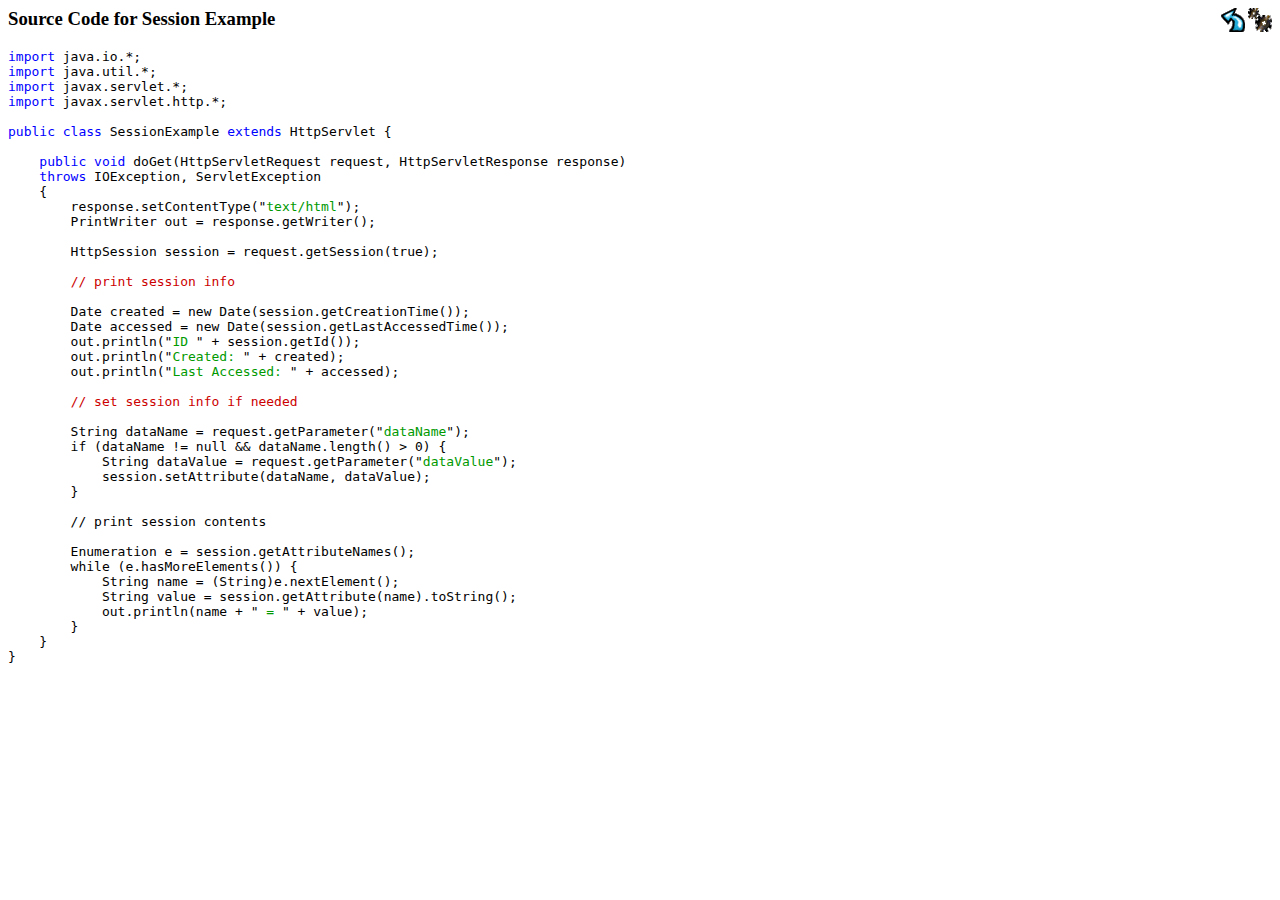
<file: applications/unni/servlets/sessions.html>
<!--
 Licensed to the Apache Software Foundation (ASF) under one or more
  contributor license agreements.  See the NOTICE file distributed with
  this work for additional information regarding copyright ownership.
  The ASF licenses this file to You under the Apache License, Version 2.0
  (the "License"); you may not use this file except in compliance with
  the License.  You may obtain a copy of the License at

      http://www.apache.org/licenses/LICENSE-2.0

  Unless required by applicable law or agreed to in writing, software
  distributed under the License is distributed on an "AS IS" BASIS,
  WITHOUT WARRANTIES OR CONDITIONS OF ANY KIND, either express or implied.
  See the License for the specific language governing permissions and
  limitations under the License.
-->
<html>
<head>
<title>Untitled Document</title>
<meta http-equiv="Content-Type" content="text/html; charset=iso-8859-1">
</head>

<body bgcolor="#FFFFFF">
<p><font color="#0000FF"><a href="servlet/SessionExample"><img src="images/execute.gif" align="right" border="0"></a><a href="index.html"><img src="images/return.gif" width="24" height="24" align="right" border="0"></a></font></p>
<h3>Source Code for Session Example<font color="#0000FF"><br>
  </font> </h3>
<font color="#0000FF"></font>
<pre><font color="#0000FF">import</font> java.io.*;
<font color="#0000FF">import</font> java.util.*;
<font color="#0000FF">import</font> javax.servlet.*;
<font color="#0000FF">import</font> javax.servlet.http.*;

<font color="#0000FF">public class</font> SessionExample <font color="#0000FF">extends</font> HttpServlet {

    <font color="#0000FF">public void</font> doGet(HttpServletRequest request, HttpServletResponse response)
    <font color="#0000FF">throws</font> IOException, ServletException
    {
        response.setContentType(&quot;<font color="#009900">text/html</font>&quot;);
        PrintWriter out = response.getWriter();

        HttpSession session = request.getSession(true);

        <font color="#CC0000">// print session info</font>

        Date created = new Date(session.getCreationTime());
        Date accessed = new Date(session.getLastAccessedTime());
        out.println(&quot;<font color="#009900">ID </font>&quot; + session.getId());
        out.println(&quot;<font color="#009900">Created: </font>&quot; + created);
        out.println(&quot;<font color="#009900">Last Accessed: </font>&quot; + accessed);

        <font color="#CC0000">// set session info if needed</font>

        String dataName = request.getParameter(&quot;<font color="#009900">dataName</font>&quot;);
        if (dataName != null &amp;&amp; dataName.length() &gt; 0) {
            String dataValue = request.getParameter(&quot;<font color="#009900">dataValue</font>&quot;);
            session.setAttribute(dataName, dataValue);
        }

        // print session contents

        Enumeration e = session.getAttributeNames();
        while (e.hasMoreElements()) {
            String name = (String)e.nextElement();
            String value = session.getAttribute(name).toString();
            out.println(name + &quot; <font color="#009900">= </font>&quot; + value);
        }
    }
}</pre>
</body>
</html>
</file>
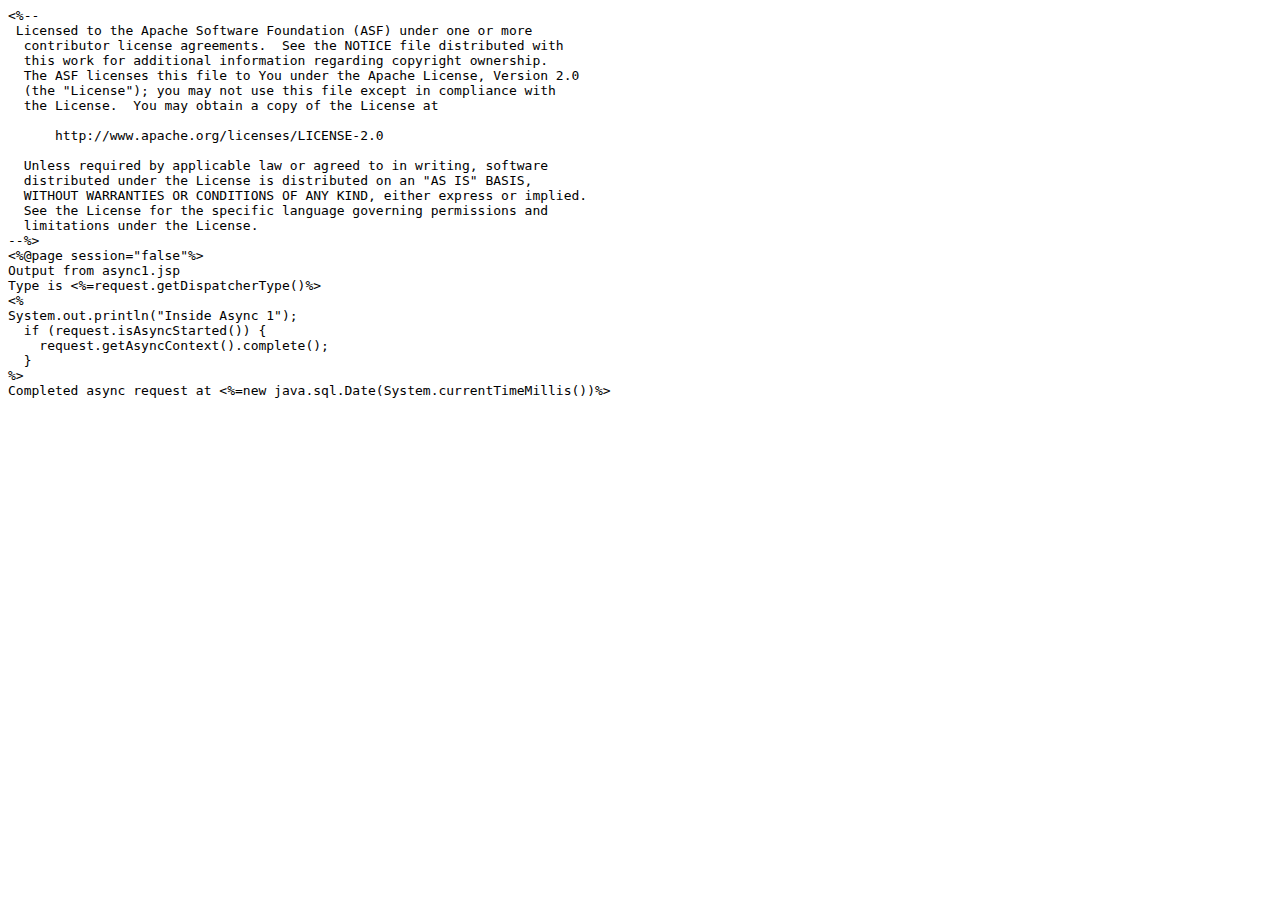
<file: applications/unni/jsp/async/async1.jsp.html>
<html><body><pre>
&lt;%--
 Licensed to the Apache Software Foundation (ASF) under one or more
  contributor license agreements.  See the NOTICE file distributed with
  this work for additional information regarding copyright ownership.
  The ASF licenses this file to You under the Apache License, Version 2.0
  (the "License"); you may not use this file except in compliance with
  the License.  You may obtain a copy of the License at

      http://www.apache.org/licenses/LICENSE-2.0

  Unless required by applicable law or agreed to in writing, software
  distributed under the License is distributed on an "AS IS" BASIS,
  WITHOUT WARRANTIES OR CONDITIONS OF ANY KIND, either express or implied.
  See the License for the specific language governing permissions and
  limitations under the License.
--%>
&lt;%@page session="false"%>
Output from async1.jsp
Type is &lt;%=request.getDispatcherType()%>
&lt;%
System.out.println("Inside Async 1");
  if (request.isAsyncStarted()) {
    request.getAsyncContext().complete();
  }
%>
Completed async request at &lt;%=new java.sql.Date(System.currentTimeMillis())%>
</pre></body></html>
</file>
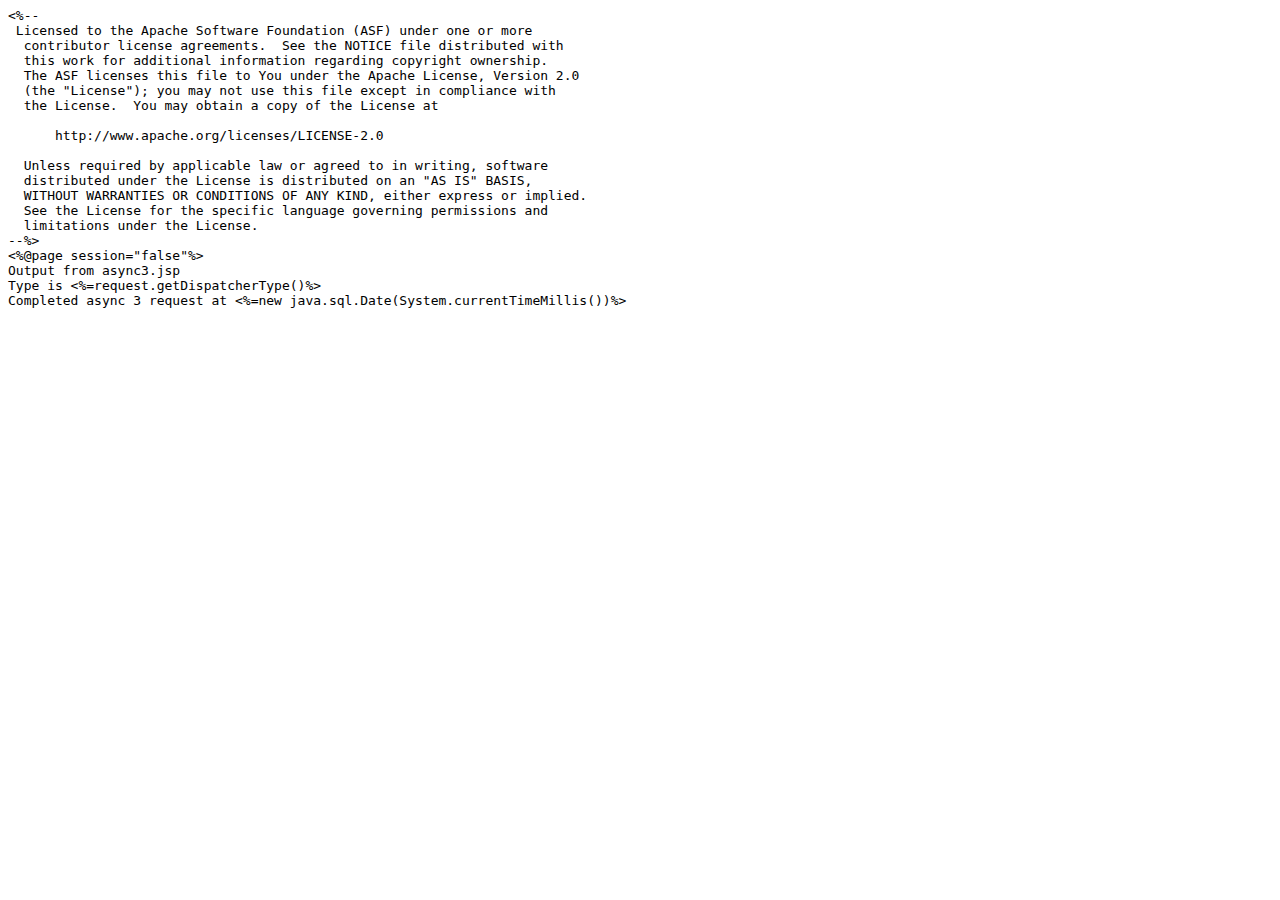
<file: applications/unni/jsp/async/async3.jsp.html>
<html><body><pre>
&lt;%--
 Licensed to the Apache Software Foundation (ASF) under one or more
  contributor license agreements.  See the NOTICE file distributed with
  this work for additional information regarding copyright ownership.
  The ASF licenses this file to You under the Apache License, Version 2.0
  (the "License"); you may not use this file except in compliance with
  the License.  You may obtain a copy of the License at

      http://www.apache.org/licenses/LICENSE-2.0

  Unless required by applicable law or agreed to in writing, software
  distributed under the License is distributed on an "AS IS" BASIS,
  WITHOUT WARRANTIES OR CONDITIONS OF ANY KIND, either express or implied.
  See the License for the specific language governing permissions and
  limitations under the License.
--%>
&lt;%@page session="false"%>
Output from async3.jsp
Type is &lt;%=request.getDispatcherType()%>
Completed async 3 request at &lt;%=new java.sql.Date(System.currentTimeMillis())%>
</pre></body></html>
</file>
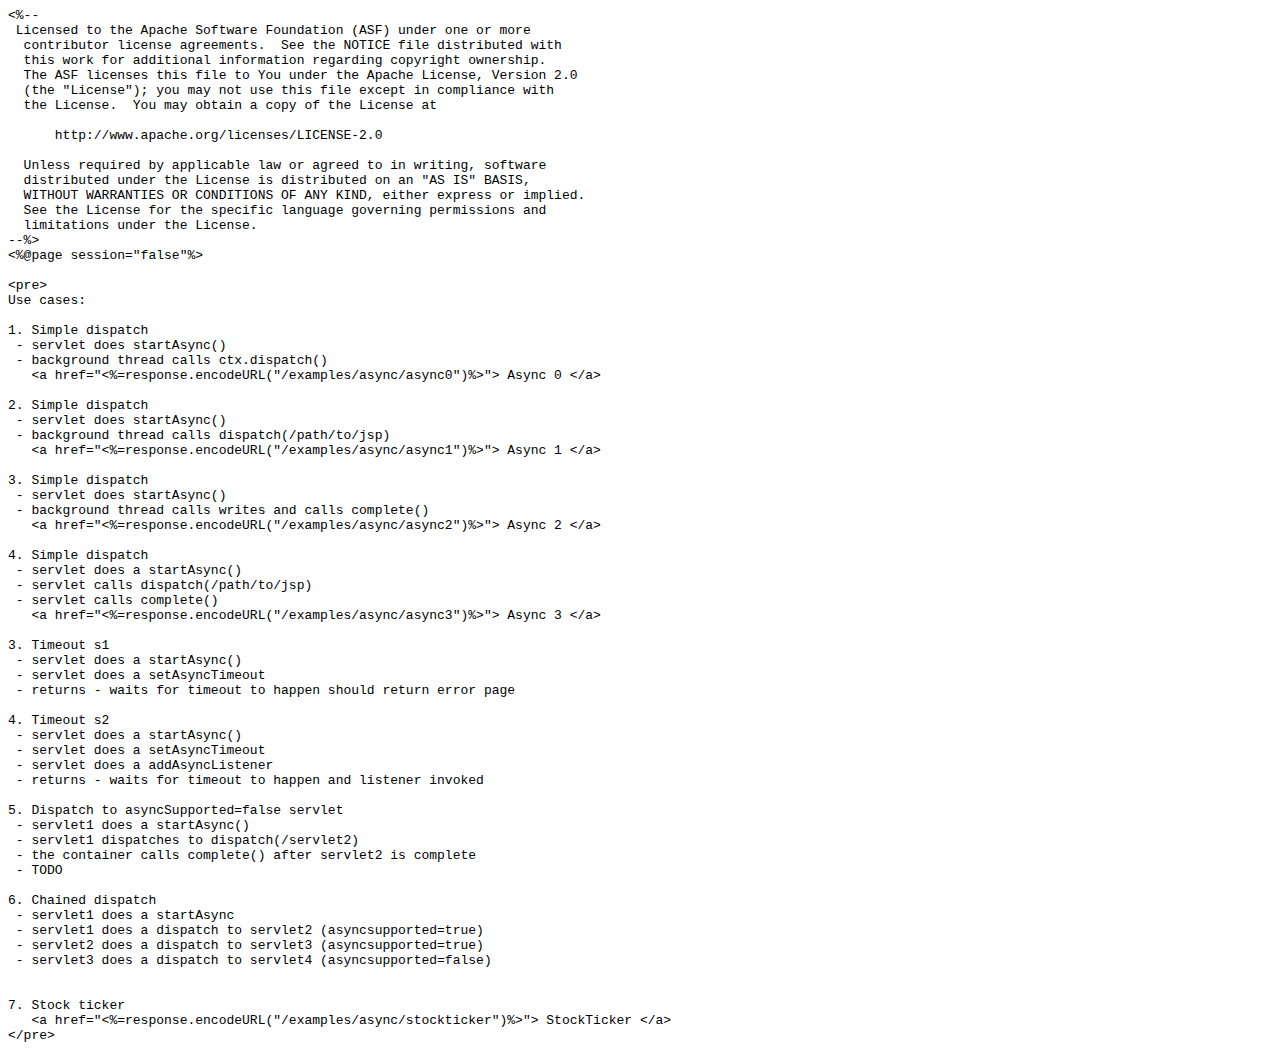
<file: applications/unni/jsp/async/index.jsp.html>
<html><body><pre>
&lt;%--
 Licensed to the Apache Software Foundation (ASF) under one or more
  contributor license agreements.  See the NOTICE file distributed with
  this work for additional information regarding copyright ownership.
  The ASF licenses this file to You under the Apache License, Version 2.0
  (the "License"); you may not use this file except in compliance with
  the License.  You may obtain a copy of the License at

      http://www.apache.org/licenses/LICENSE-2.0

  Unless required by applicable law or agreed to in writing, software
  distributed under the License is distributed on an "AS IS" BASIS,
  WITHOUT WARRANTIES OR CONDITIONS OF ANY KIND, either express or implied.
  See the License for the specific language governing permissions and
  limitations under the License.
--%>
&lt;%@page session="false"%>

&lt;pre>
Use cases:

1. Simple dispatch
 - servlet does startAsync()
 - background thread calls ctx.dispatch()
   &lt;a href="&lt;%=response.encodeURL("/examples/async/async0")%>"> Async 0 &lt;/a>

2. Simple dispatch
 - servlet does startAsync()
 - background thread calls dispatch(/path/to/jsp)
   &lt;a href="&lt;%=response.encodeURL("/examples/async/async1")%>"> Async 1 &lt;/a>

3. Simple dispatch
 - servlet does startAsync()
 - background thread calls writes and calls complete()
   &lt;a href="&lt;%=response.encodeURL("/examples/async/async2")%>"> Async 2 &lt;/a>

4. Simple dispatch
 - servlet does a startAsync()
 - servlet calls dispatch(/path/to/jsp)
 - servlet calls complete()
   &lt;a href="&lt;%=response.encodeURL("/examples/async/async3")%>"> Async 3 &lt;/a>

3. Timeout s1
 - servlet does a startAsync()
 - servlet does a setAsyncTimeout
 - returns - waits for timeout to happen should return error page

4. Timeout s2
 - servlet does a startAsync()
 - servlet does a setAsyncTimeout
 - servlet does a addAsyncListener
 - returns - waits for timeout to happen and listener invoked

5. Dispatch to asyncSupported=false servlet
 - servlet1 does a startAsync()
 - servlet1 dispatches to dispatch(/servlet2)
 - the container calls complete() after servlet2 is complete
 - TODO

6. Chained dispatch
 - servlet1 does a startAsync
 - servlet1 does a dispatch to servlet2 (asyncsupported=true)
 - servlet2 does a dispatch to servlet3 (asyncsupported=true)
 - servlet3 does a dispatch to servlet4 (asyncsupported=false)


7. Stock ticker
   &lt;a href="&lt;%=response.encodeURL("/examples/async/stockticker")%>"> StockTicker &lt;/a>
&lt;/pre>
</pre></body></html>
</file>
